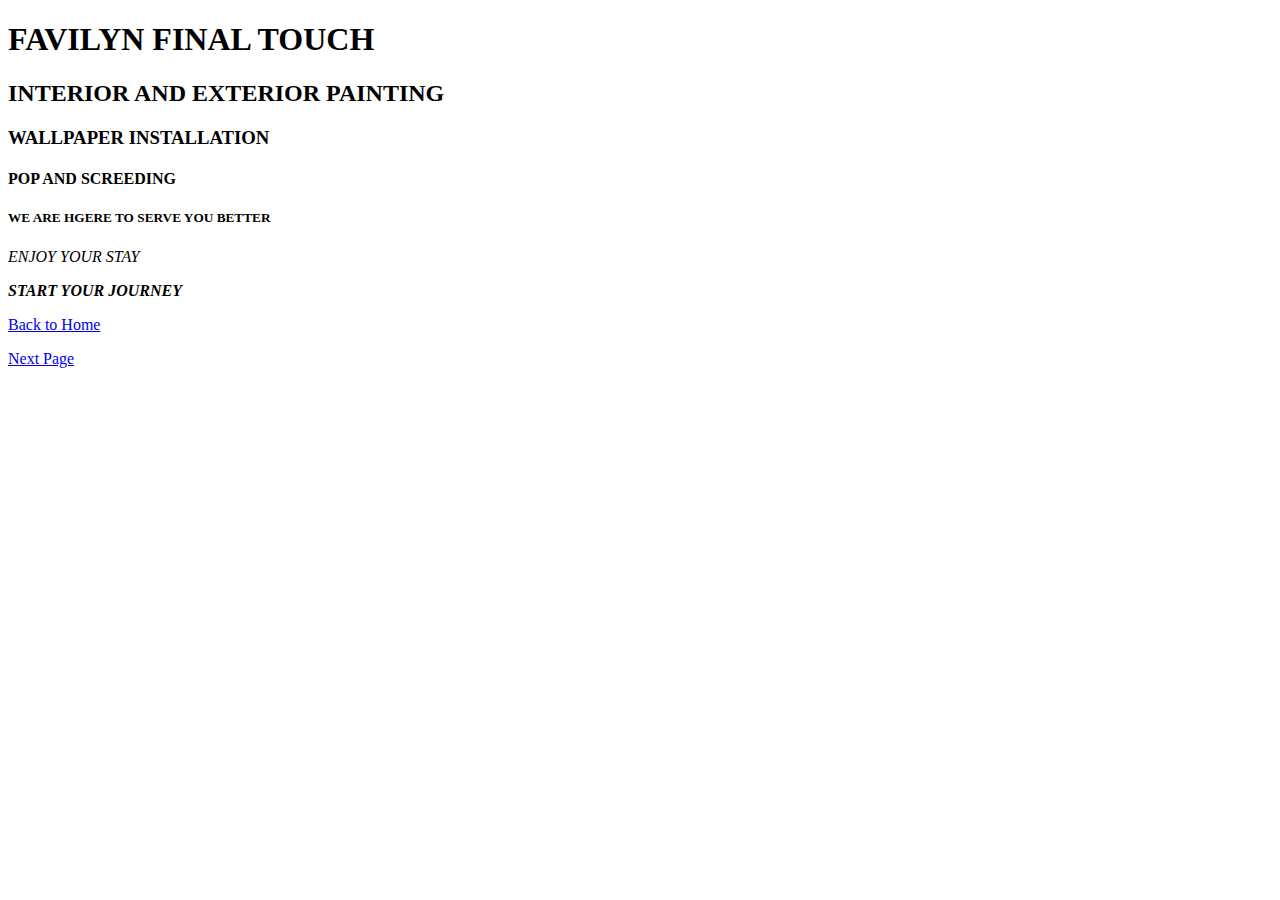
<file: about us.html>
<!DOCTYPE html>
<html>
<head>
<meta charset=" utf-8">
    <title> MY FIRST PAGE    </title>

</head>

<body>
    <h1> FAVILYN FINAL TOUCH </h1>
    <h2> INTERIOR AND EXTERIOR PAINTING </h2>
    <h3> WALLPAPER INSTALLATION </h3>
    <h4> POP AND SCREEDING </h4>
    <h5> WE ARE HGERE TO SERVE YOU BETTER </h5>

   <em> ENJOY YOUR STAY </em>

<p><strong><em> START YOUR JOURNEY</em></strong> </p>
<a href="index.html" > Back to Home </a>
<p> <a href="article.html"> Next Page </a></p>




</body>










    </html>
</file>
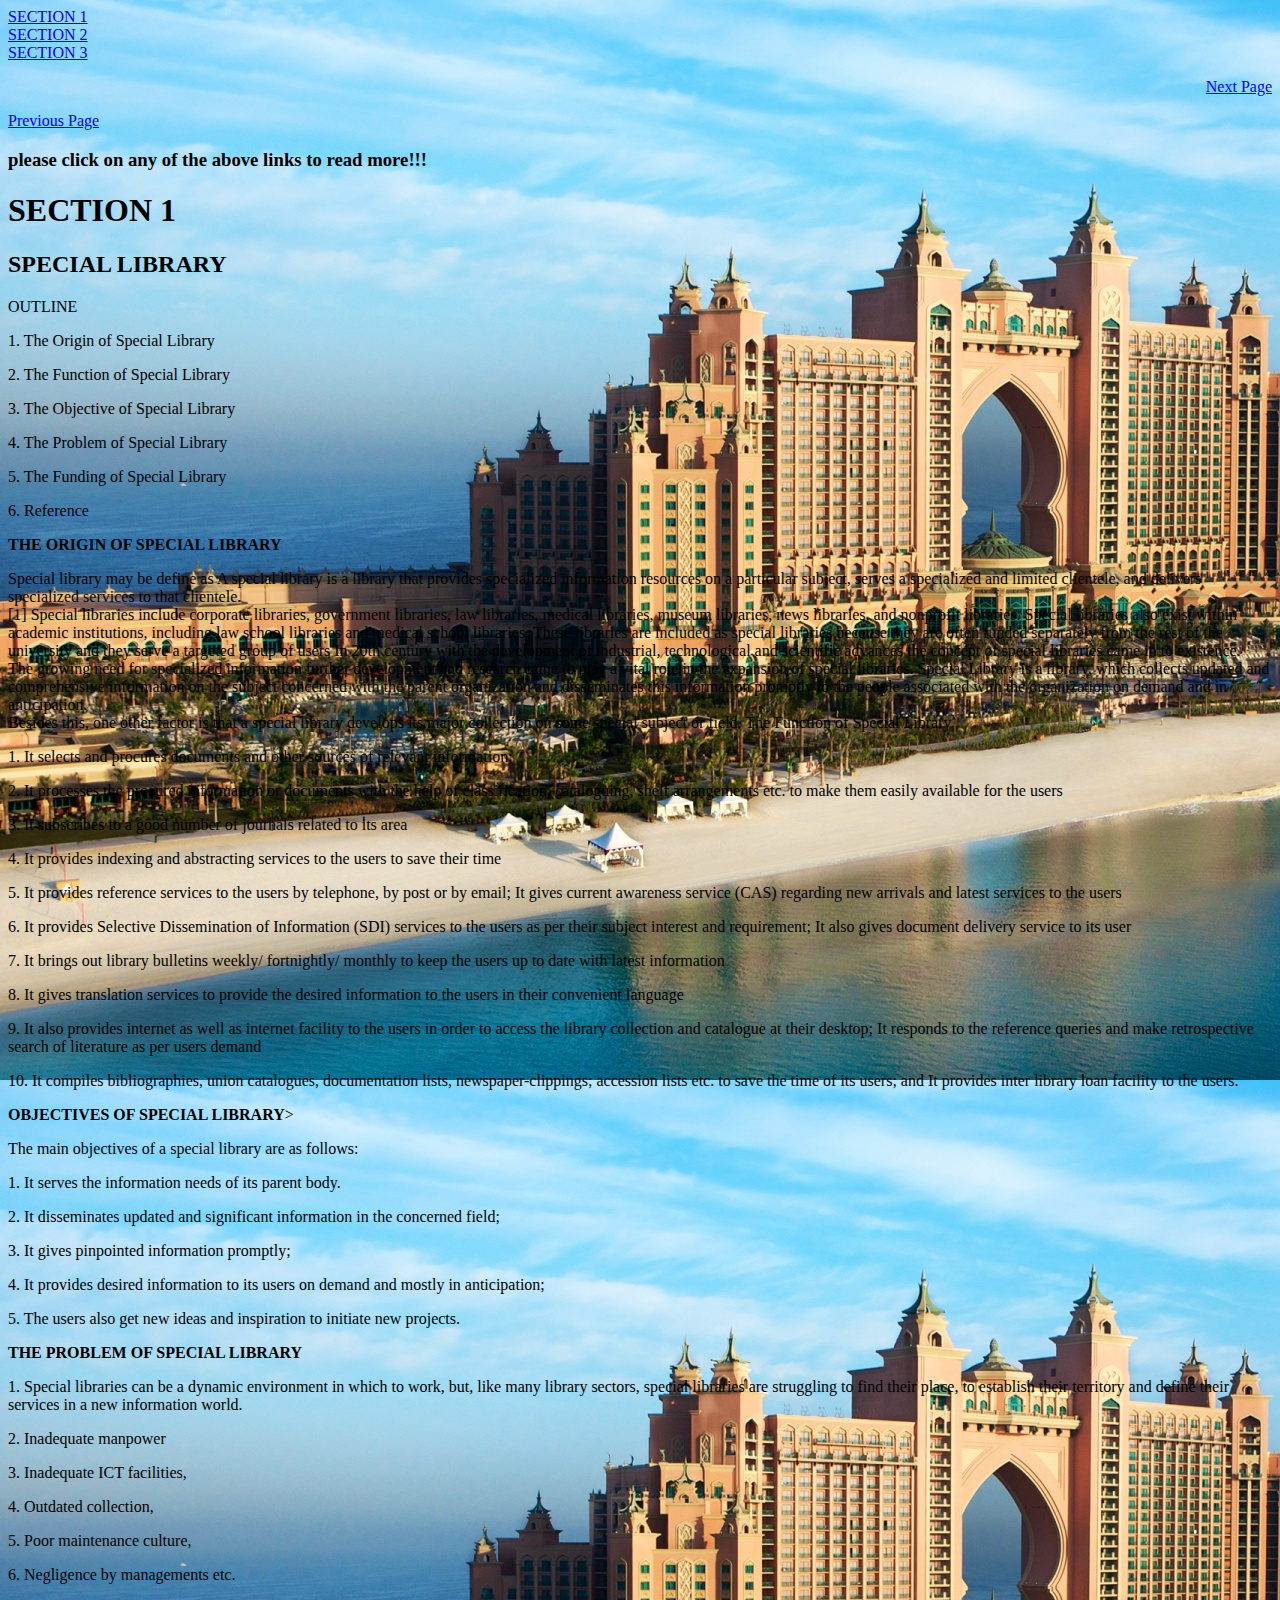
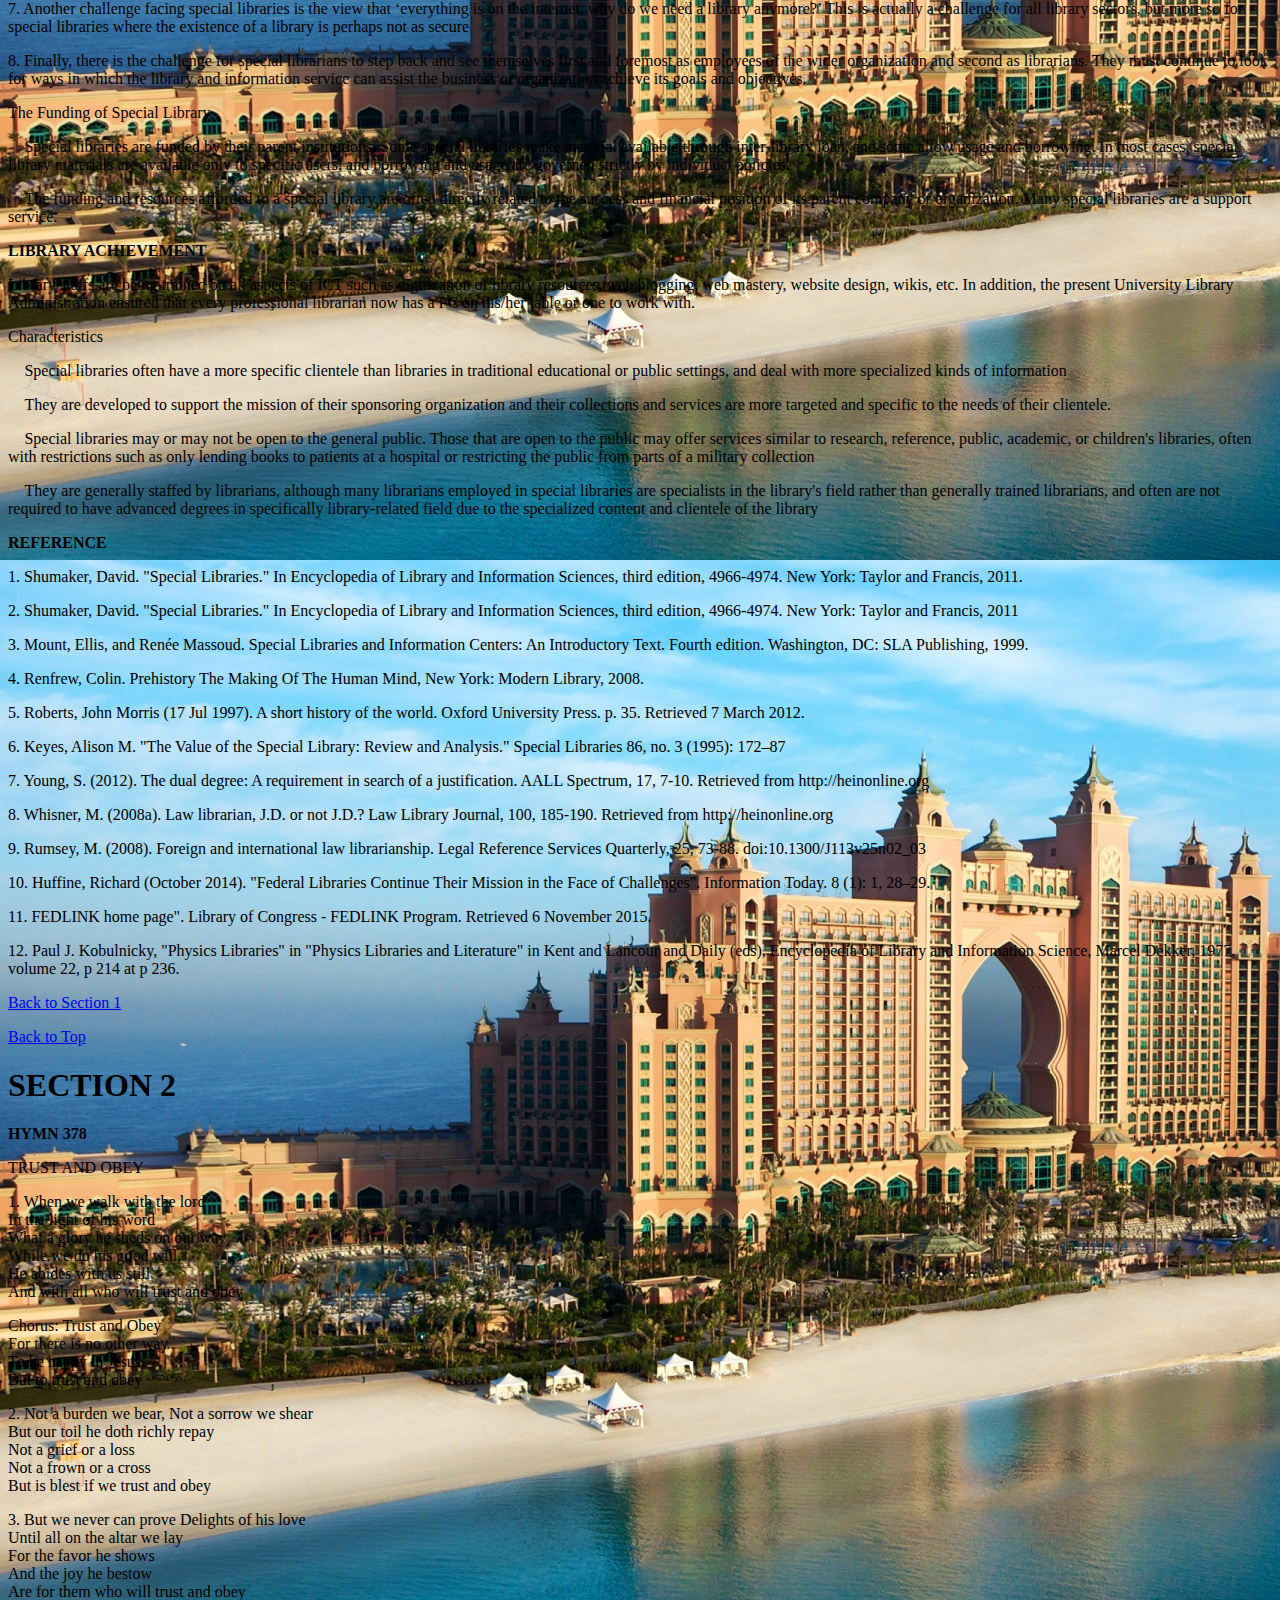
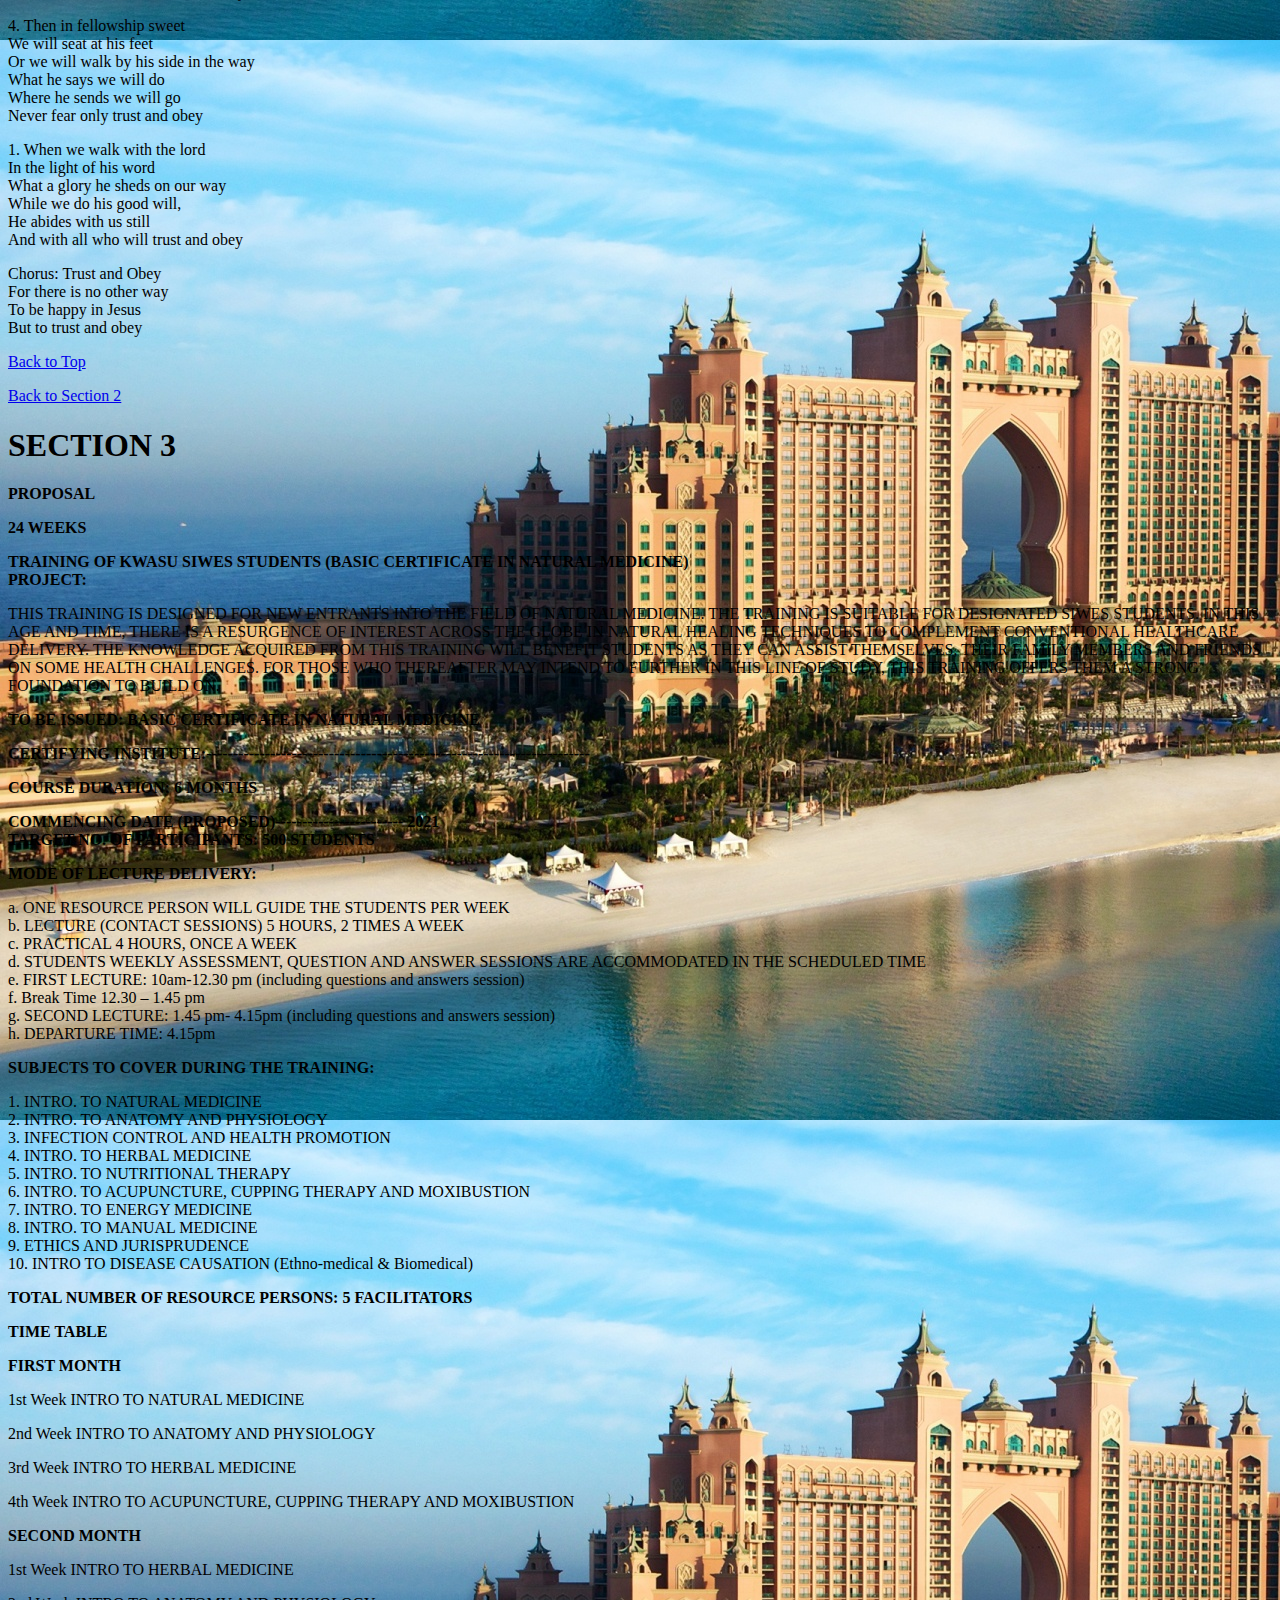
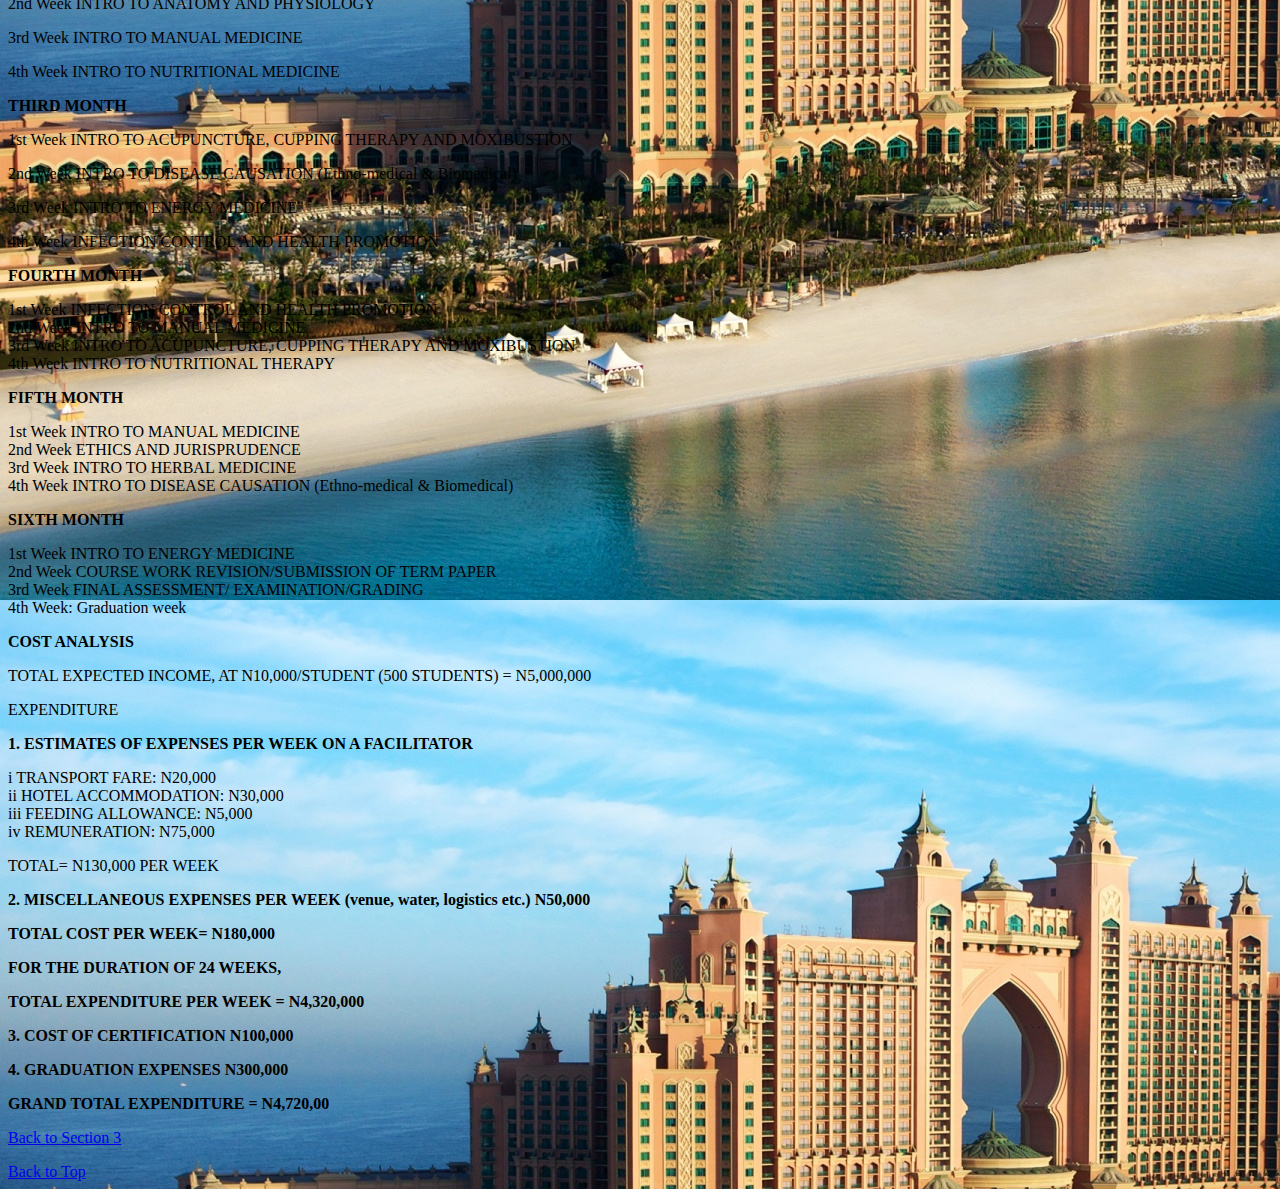
<file: article.html>
<!DOCTYPE html>
<html>
    <head>
        <meta charset="utf-8">
<title> ASSIGNMENT</title>
</head>
<body background="artwork.jpg">
    
   

<a href="#article1">SECTION 1</a><br>
<a href="#article2">SECTION 2</a><br>
<a href="#article3">SECTION 3</a><br>


<p align="right"><a href="article2.html" > Next Page </a></p>

<a href="about us.html" > Previous Page </a></p>

<p> <h3>please click on any of the above links to read more!!!</h3></p>

<a id="article1"></a><h1>SECTION 1</h1>

<p><h2> SPECIAL LIBRARY</h2>
    <p>OUTLINE</p>
   <p> 1.	The Origin of Special Library</p>
   <p> 2.	The Function of Special Library</p>
    <p>3.	The Objective of Special Library</p>
    <p>4.	The Problem of Special Library</p>
    <p>5.	The Funding of Special Library</p>
    <p>6.	Reference</p>
    
    
    <p align="Centers" <b><fontcolor="#1BF804"><b>THE ORIGIN OF SPECIAL LIBRARY</p></fontcolor></b>

   <p> Special library may be define as A special library is a library that provides specialized information resources on a particular subject, serves a specialized and limited clientele, and delivers specialized services to that clientele.<br>[1] Special libraries include corporate libraries, government libraries, law libraries, medical libraries, museum libraries, news libraries, and nonprofit libraries. Special libraries also exist within academic institutions, including law school libraries and medical school libraries. These libraries are included as special libraries because they are often funded separately from the rest of the university and they serve a targeted group of users
                In 20th century with the development of industrial, technological and scientific advances the concept of special libraries came in to existence. <br>The growing need for specialized information further development and research came to play a vital role in the expansion of special libraries.
                Special Library is a library, which collects updated and comprehensive information on the subject concerned with the parent organization and disseminates this information promptly to the people associated with the organization on demand and in anticipation. <br>Besides this, one other factor is that a special library develops its major collection on some special subject or field.
    The Function of Special Library</p>
    
   <p> 1.	It selects and procures documents and other sources of relevant information;</p>
    <p>2.	It processes the procured information or documents with the help of classification, cataloguing, shelf arrangements etc. to make them easily available for the users</p>
        <p>3.	It subscribes to a good number of journals related to its area</p>
            <p>4.	It provides indexing and abstracting services to the users to save their time</p>
                <p>5.	It provides reference services to the users by telephone, by post or by email; It gives current awareness service (CAS) regarding new arrivals and latest services to the users</p>
                    <p>6.	It provides Selective Dissemination of Information (SDI) services to the users as per their subject interest and requirement; It also gives document delivery service to its user</p>
                        <p>7.	It brings out library bulletins weekly/ fortnightly/ monthly to keep the users up to date with latest information</p>
                            <p>8.	It gives translation services to provide the desired information to the users in their convenient language</p>
                                <p>9.	It also provides internet as well as internet facility to the users in order to access the library collection and catalogue at their desktop; It responds to the reference queries and make retrospective search of literature as per users demand</p>
                                    <p>10.	It compiles bibliographies, union catalogues, documentation lists, newspaper-clippings; accession lists etc. to save the time of its users; and It provides inter library loan facility to the users.</p>
    
    
    
    
    <p><b>OBJECTIVES OF SPECIAL LIBRARY</b>></p>
    
   <p> The main objectives of a special library are as follows:</p>
   <p> 1.	It serves the information needs of its parent body.</p>
    <p>2.	It disseminates updated and significant information in the concerned field;</p>
    <p>3.	It gives pinpointed information promptly;</p>
    <p>4.	It provides desired information to its users on demand and mostly in anticipation;</p>
    <p>5.	The users also get new ideas and inspiration to initiate new projects.</p>
    
    <p><b>THE PROBLEM OF SPECIAL LIBRARY</b></p>
    <p> 1.	Special libraries can be a dynamic environment in which to work, but, like many library sectors, special libraries are struggling to find their place, to establish their territory and define their services in a new information world.
        <p>2.	Inadequate manpower</p>
            <p> 3.	Inadequate ICT facilities, </p>
                <p> 4.	Outdated collection,</p>
                    <p> 5.	 Poor maintenance culture,</p>
                        <p>6.	 Negligence by managements etc.</p>
                            <p> 7.	Another challenge facing special libraries is the view that ‘everything is on the internet, why do we need a library anymore?’ This is actually a challenge for all library sectors, but more so for special libraries where the existence of a library is perhaps not as secure</p>
                                <p>8.	Finally, there is the challenge for special librarians to step back and see themselves first and foremost as employees of the wider organization and second as librarians. They must continue to look for ways in which the library and information service can assist the business or organization achieve its goals and objectives.</p>
    
    
                                    <p> The Funding of Special Library</p>
                                        <p> 	Special libraries are funded by their parent institutions. Some special libraries make material available through inter-library loan, and some allow usage and borrowing. In most cases, special library materials are available only to specific users, and borrowing and usage are governed strictly by individual policies.</p>
    
                                            <p> 	The funding and resources afforded to a special library are often directly related to the success and financial position of its parent company or organization. Many special libraries are a support service. </p>
    
                                                <p><b>LIBRARY ACHIEVEMENT</b></p>
    Library staffs are being trained on all aspects of ICT such as digitization of library resources, web blogging, web mastery, website design, wikis, etc. In addition, the present University Library Administration ensured that every professional librarian now has a PC on his/her table or one to work with.</p>
    Characteristics
    <p> 	Special libraries often have a more specific clientele than libraries in traditional educational or public settings, and deal with more specialized kinds of information</p>
        <p> 	They are developed to support the mission of their sponsoring organization and their collections and services are more targeted and specific to the needs of their clientele.</p>
            <p> 	Special libraries may or may not be open to the general public. Those that are open to the public may offer services similar to research, reference, public, academic, or children's libraries, often with restrictions such as only lending books to patients at a hospital or restricting the public from parts of a military collection</p>
                <p> 	 They are generally staffed by librarians, although many librarians employed in special libraries are specialists in the library's field rather than generally trained librarians, and often are not required to have advanced degrees in specifically library-related field due to the specialized content and clientele of the library</p>
        
    
                    <p> <b>REFERENCE</b></p>
                        <p> 1.	Shumaker, David. "Special Libraries." In Encyclopedia of Library and Information Sciences, third edition, 4966-4974. New York: Taylor and Francis, 2011.</p>
                            <p> 2.	Shumaker, David. "Special Libraries." In Encyclopedia of Library and Information Sciences, third edition, 4966-4974. New York: Taylor and Francis, 2011</p>
                                <p> 3.	Mount, Ellis, and Renée Massoud. Special Libraries and Information Centers: An Introductory Text. Fourth edition. Washington, DC: SLA Publishing, 1999.</p>
                                    <p> 4.	Renfrew, Colin. Prehistory The Making Of The Human Mind, New York: Modern Library, 2008.
                                        <p> 5.	Roberts, John Morris (17 Jul 1997). A short history of the world. Oxford University Press. p. 35. Retrieved 7 March 2012.</p>
                                            <p> 6.	Keyes, Alison M. "The Value of the Special Library: Review and Analysis." Special Libraries 86, no. 3 (1995): 172–87</p>
                                                <p> 7.	Young, S. (2012). The dual degree: A requirement in search of a justification. AALL Spectrum, 17, 7-10. Retrieved from http://heinonline.org</p>
                                                    <p> 8.	 Whisner, M. (2008a). Law librarian, J.D. or not J.D.? Law Library Journal, 100, 185-190. Retrieved from http://heinonline.org</p>
                                                        <p> 9.	Rumsey, M. (2008). Foreign and international law librarianship. Legal Reference Services Quarterly, 25, 73-88. doi:10.1300/J113v25n02_03</p>
                                                            <p> 10.	Huffine, Richard (October 2014). "Federal Libraries Continue Their Mission in the Face of Challenges". Information Today. 8 (1): 1, 28–29.</p>
                                                                <p> 11.	FEDLINK home page". Library of Congress - FEDLINK Program. Retrieved 6 November 2015.</p>
                                                                    <p>  12.	Paul J. Kobulnicky, "Physics Libraries" in "Physics Libraries and Literature" in  Kent and Lancour and Daily (eds), Encyclopedia of Library and Information Science, Marcel Dekker, 1977, volume 22, p 214 at p 236.</p>
    
    

</p>

<p><a href="#article1"> Back to Section 1</a> </p>

<a href="#top"> Back to Top</a> 

<a id="article2"></a><h1> SECTION 2</h1>
<p><b>HYMN 378</b></p>
<p>TRUST AND OBEY</p>
              <p>1.	When we walk with the lord<br>
In the light of his word<br>
What a glory he sheds on our way<br>
While we do his good will,<br>
He abides with us still<br>
And with all who will trust and obey</p>
<p> Chorus:	Trust and Obey<br>
		For there is no other way<br>
		To be happy in Jesus<br>
		But to trust and obey</p>

        <p>2.	Not a burden we bear,
Not a sorrow we shear<br>
But our toil he doth richly repay<br>
Not a grief or a loss<br>
Not a frown or a cross<br>
But is blest if we trust and obey</p>

<p>3.	But we never can prove
Delights of his love<br>
Until all on the altar we lay<br>
For the favor he shows<br>
And the joy he bestow<br>
Are for them who will trust and obey</p>

<p>4.	Then in fellowship sweet<br>
We will seat at his feet<br>
Or we will walk by his side in the way<br>
What he says we will do<br>
Where he sends we will go<br>
Never fear only trust and obey</p>

<p>1.	When we walk with the lord<br>
    In the light of his word<br>
    What a glory he sheds on our way<br>
    While we do his good will,<br>
    He abides with us still<br>
    And with all who will trust and obey</p>
    <p> Chorus:	Trust and Obey<br>
            For there is no other way<br>
            To be happy in Jesus<br>
            But to trust and obey</p>



<a href="#top"> Back to Top</a>
<p><a href="#article2"> Back to Section 2</a> </p>

<a id="article3"></a><h1> SECTION 3</h1>

<p><b> PROPOSAL</b></p>
<p><b>24 WEEKS</b> </p><b>TRAINING OF KWASU SIWES STUDENTS<brings>
     (BASIC CERTIFICATE IN NATURAL MEDICINE)<br>
    PROJECT:</b></p>
    THIS TRAINING IS DESIGNED  FOR NEW ENTRANTS INTO THE FIELD OF NATURAL  MEDICINE. THE TRAINING IS SUITABLE FOR DESIGNATED SIWES STUDENTS.
    IN THIS AGE AND TIME, THERE IS A RESURGENCE OF INTEREST ACROSS THE GLOBE IN NATURAL HEALING TECHNIQUES TO COMPLEMENT CONVENTIONAL HEALTHCARE DELIVERY.
    THE KNOWLEDGE ACQUIRED FROM THIS TRAINING WILL BENEFIT STUDENTS AS THEY CAN ASSIST THEMSELVES, THEIR FAMILY MEMBERS AND FRIENDS ON SOME HEALTH CHALLENGES.
    FOR THOSE WHO THEREAFTER MAY INTEND TO FURTHER IN THIS LINE OF STUDY, THIS TRAINING OFFERS THEM A STRONG FOUNDATION TO BUILD ON.</p>
    
    <p><b> TO BE ISSUED: BASIC CERTIFICATE IN  NATURAL MEDICINE</p>
   <p> CERTIFYING INSTITUTE:------------------------------------------------------------------------</p>
    <p>COURSE DURATION: 6 MONTHS</p>
    COMMENCING DATE (PROPOSED)------------------------ 2021<br>
    TARGET NO. OF PARTICIPANTS: 500 STUDENTS</p>
    <p>MODE OF LECTURE DELIVERY:</b></p>
     a.	ONE RESOURCE PERSON WILL GUIDE THE STUDENTS PER WEEK<br>
         b.	LECTURE (CONTACT SESSIONS) 5 HOURS, 2 TIMES A WEEK<br>
             c.	PRACTICAL 4 HOURS,  ONCE A WEEK<br>
                d.	STUDENTS  WEEKLY ASSESSMENT, QUESTION AND ANSWER SESSIONS ARE ACCOMMODATED  IN THE  SCHEDULED TIME<br>
                    e.	FIRST LECTURE: 10am-12.30 pm (including questions and answers session)<br>
                        f.	Break Time 12.30 – 1.45 pm<br>
                            g.	SECOND LECTURE: 1.45 pm- 4.15pm (including questions and answers session)<br>
                                h.	DEPARTURE TIME: 4.15pm</p>
    
                                <p> <b>SUBJECTS TO COVER DURING THE TRAINING:</b></p>
                                1.	INTRO. TO NATURAL MEDICINE<br>
                                     2.	INTRO. TO ANATOMY AND PHYSIOLOGY<br>
                                        3.	INFECTION CONTROL AND HEALTH PROMOTION<br>
                                            4.	INTRO. TO HERBAL MEDICINE<br>
                                                 5.	INTRO. TO NUTRITIONAL THERAPY<br>
                                                     6.	INTRO. TO ACUPUNCTURE, CUPPING THERAPY AND MOXIBUSTION<br>
                                                         7.	INTRO. TO ENERGY MEDICINE<br>
                                                             8.	INTRO. TO MANUAL MEDICINE<br>
                                                                9.	ETHICS AND JURISPRUDENCE<br>
                                                                     10.	INTRO TO DISEASE CAUSATION (Ethno-medical & Biomedical)</p>
    
                                                                    <p><b> TOTAL NUMBER OF RESOURCE PERSONS: 5 FACILITATORS</b></p>
                                                                        <p><b>TIME TABLE</b></p>
                                                                        <p><b>FIRST MONTH</b></p>
                                                                        <p>1st Week  INTRO TO NATURAL MEDICINE
                                                                            <p>2nd Week INTRO TO ANATOMY AND PHYSIOLOGY
                                                                                <p>3rd Week INTRO TO HERBAL MEDICINE
                                                                                    <p>4th Week INTRO TO ACUPUNCTURE, CUPPING THERAPY AND MOXIBUSTION</p>
                                                                                    <p><b>SECOND MONTH</b></p>
                                                                                    <p>1st Week INTRO TO HERBAL MEDICINE<br>
                                                                                        <p>2nd Week INTRO TO ANATOMY AND PHYSIOLOGY<br>
                                                                                            <p>3rd Week INTRO TO MANUAL MEDICINE<br>
                                                                                                <p>4th Week INTRO TO NUTRITIONAL MEDICINE</p>
    
                                                                                                <p><b>THIRD MONTH</b></p>
                                                                                                <p>1st Week INTRO TO ACUPUNCTURE, CUPPING THERAPY AND MOXIBUSTION<br>
                                                                                                 <p>2nd Week INTRO TO DISEASE CAUSATION (Ethno-medical & Biomedical)<br>
                                                                                                        <p>3rd Week INTRO TO ENERGY MEDICINE<br>
                                                                                                            <p> 4th Week INFECTION CONTROL AND HEALTH PROMOTION</p>
    
   <p><b> FOURTH MONTH</b></p>
    1st Week  INFECTION CONTROL AND HEALTH PROMOTION<br>   
    2nd Week INTRO TO MANUAL MEDICINE<br>
    3rd Week INTRO TO ACUPUNCTURE, CUPPING THERAPY AND MOXIBUSTION<br>
    4th Week INTRO TO NUTRITIONAL THERAPY</p>
    
    <p>  <b>FIFTH MONTH </b></p>
     <p>1st Week INTRO TO MANUAL MEDICINE<br>
      2nd Week ETHICS AND JURISPRUDENCE<br>
     3rd Week  INTRO TO HERBAL MEDICINE<br>
 4th Week INTRO TO DISEASE CAUSATION (Ethno-medical & Biomedical)</p>
    
    
    <p> <b>SIXTH MONTH </b></p>
    1st Week INTRO TO ENERGY MEDICINE<br>
        2nd Week COURSE WORK REVISION/SUBMISSION OF TERM PAPER<br>
    3rd Week FINAL ASSESSMENT/ EXAMINATION/GRADING<br>
      4th Week: Graduation week</p>
    
    <p>  <b> COST ANALYSIS </b></p>
    <p>   TOTAL EXPECTED INCOME, AT N10,000/STUDENT (500 STUDENTS) = N5,000,000<br>
    <p>  EXPENDITURE</p>
     <p><b>1. ESTIMATES OF EXPENSES PER WEEK ON A FACILITATOR</b></p>
      i	TRANSPORT FARE: N20,000<br>
      ii	HOTEL ACCOMMODATION: N30,000<br>
      iii	FEEDING ALLOWANCE: N5,000<br>
     iv	REMUNERATION: N75,000<br>
    <p> TOTAL= N130,000 PER WEEK</p>
    
    <p> <b>2. MISCELLANEOUS EXPENSES PER WEEK (venue, water, logistics etc.) N50,000</b></p>
    <p><b> TOTAL COST PER WEEK= N180,000<br>
    <p> FOR THE DURATION OF  24 WEEKS,<br>
    <p> TOTAL EXPENDITURE PER WEEK = N4,320,000</p>
    
     <p> 3. COST OF CERTIFICATION N100,000</p>
    <p> 4. GRADUATION EXPENSES N300,000</p>
    
    <p>GRAND TOTAL EXPENDITURE = N4,720,00</b></p>
    
    <p><a href="#article3"> Back to Section 3</a> </p>

<a href="#top"> Back to Top</a> 














</body>
</html>
</file>
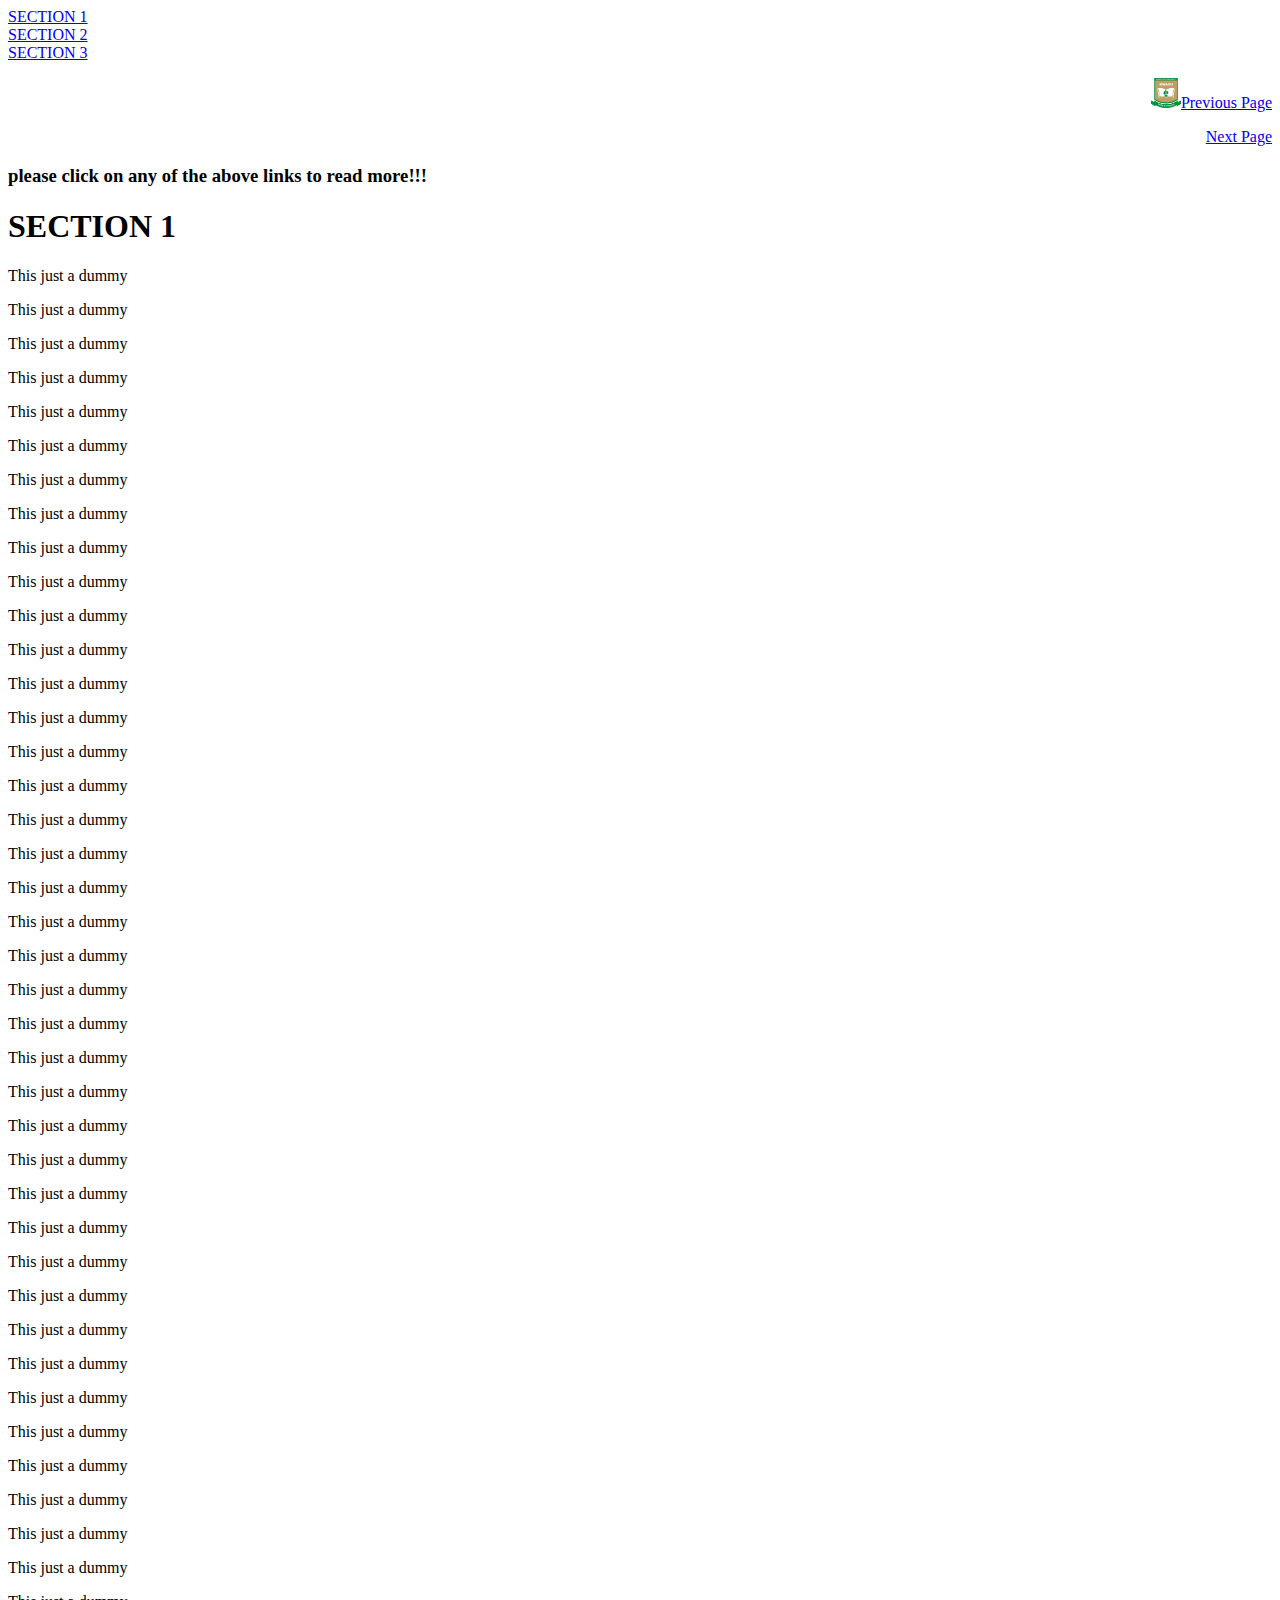
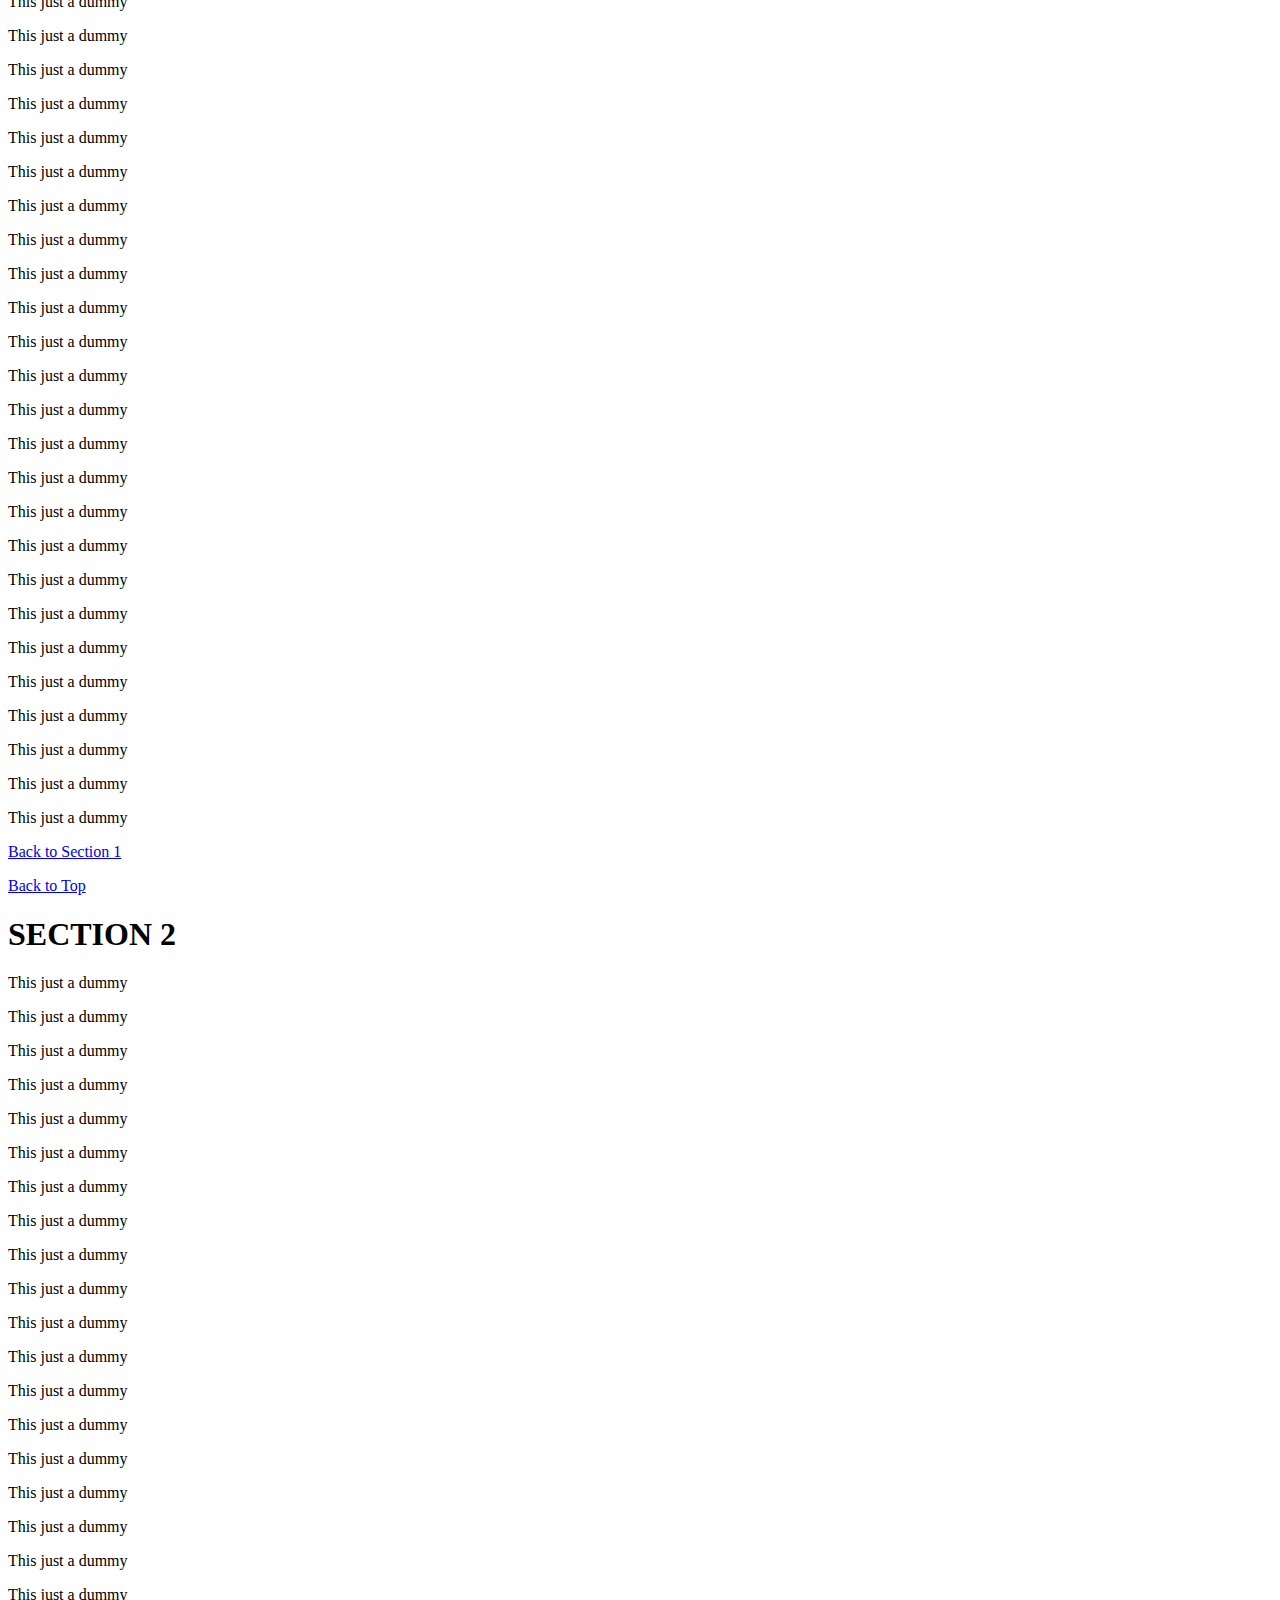
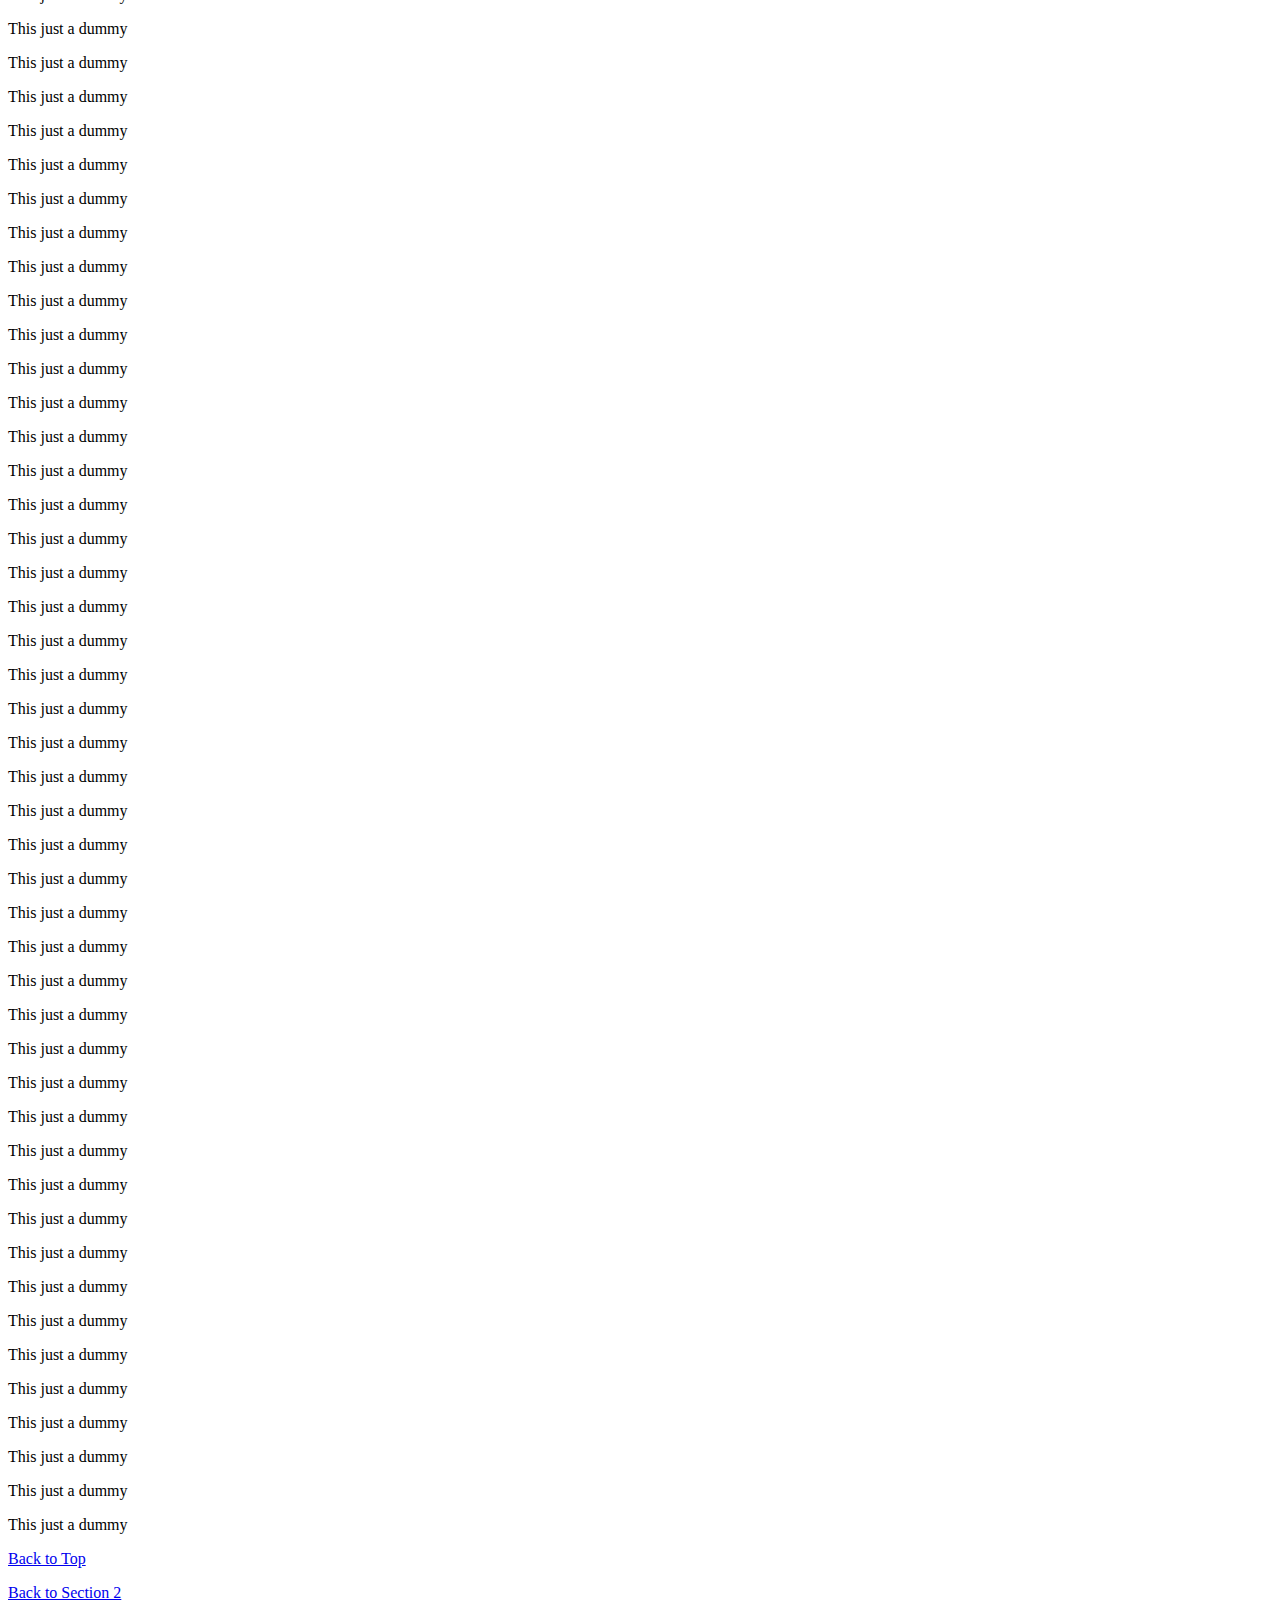
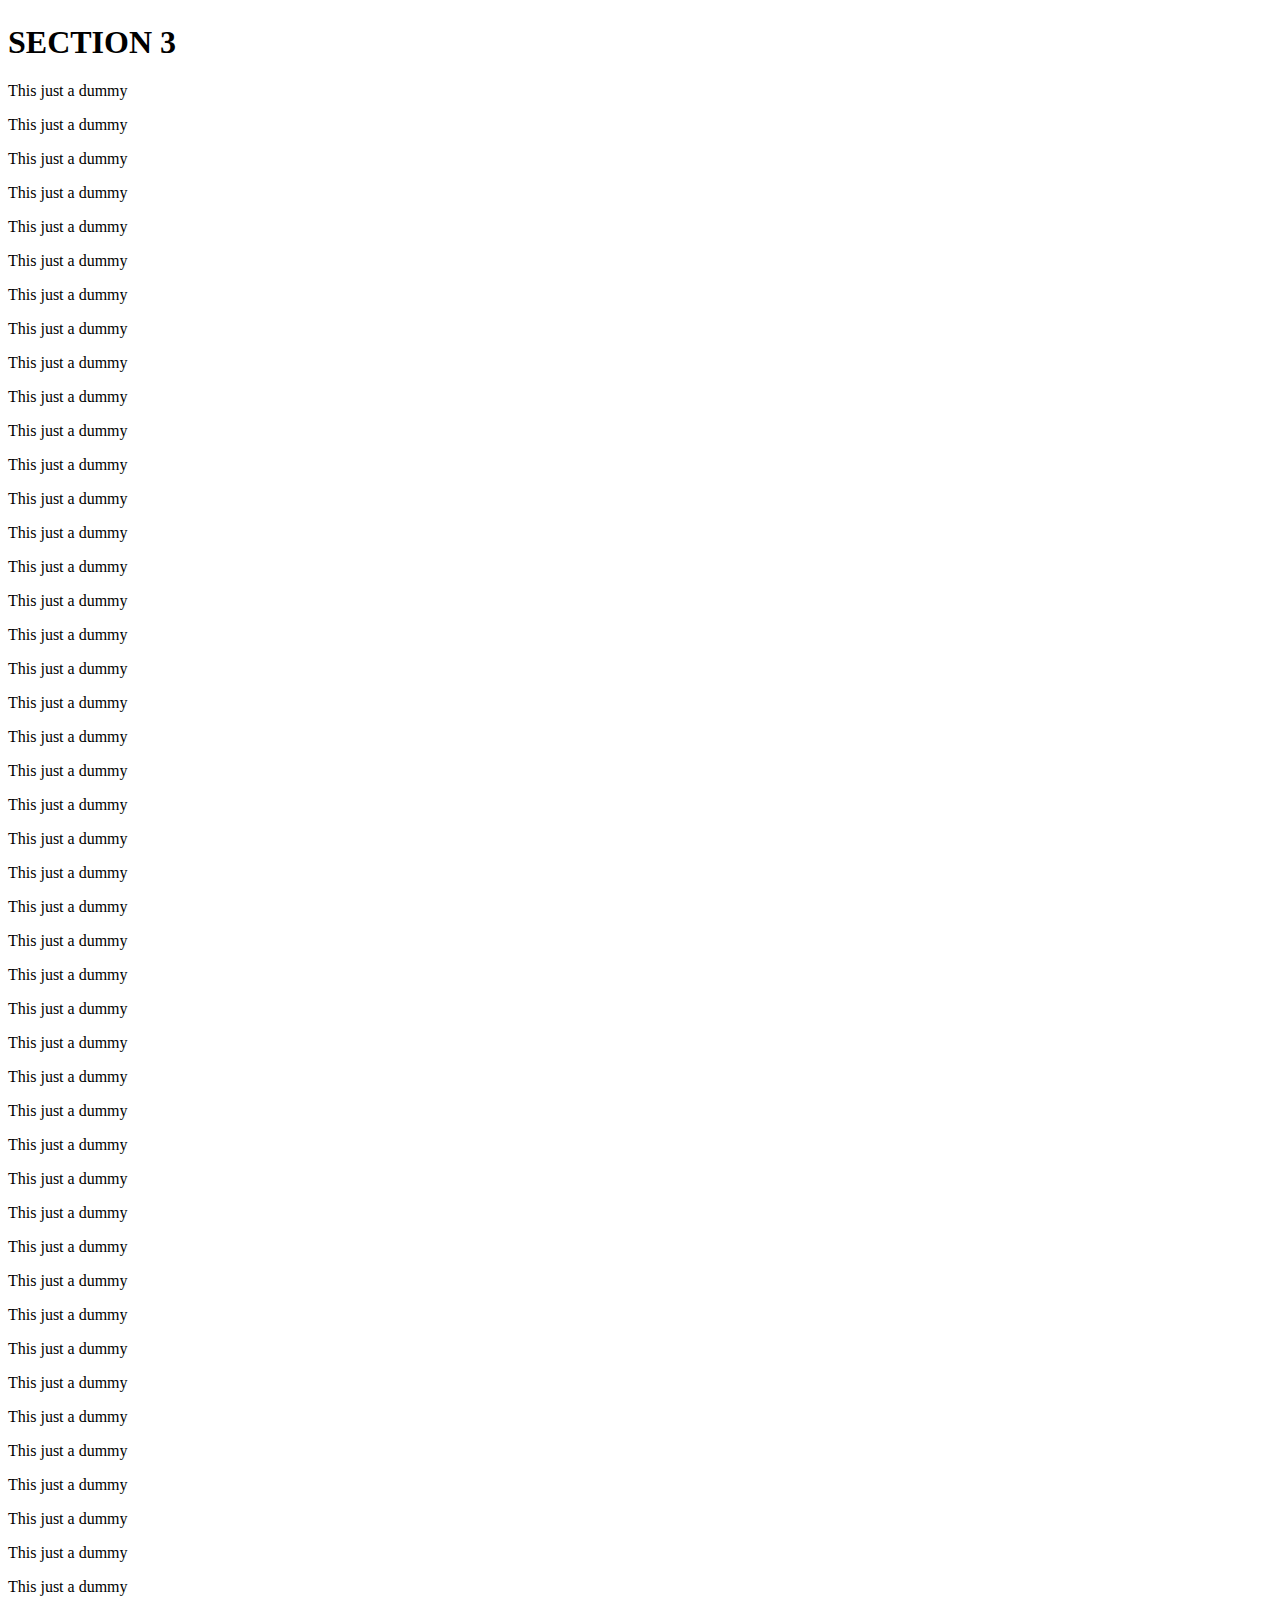
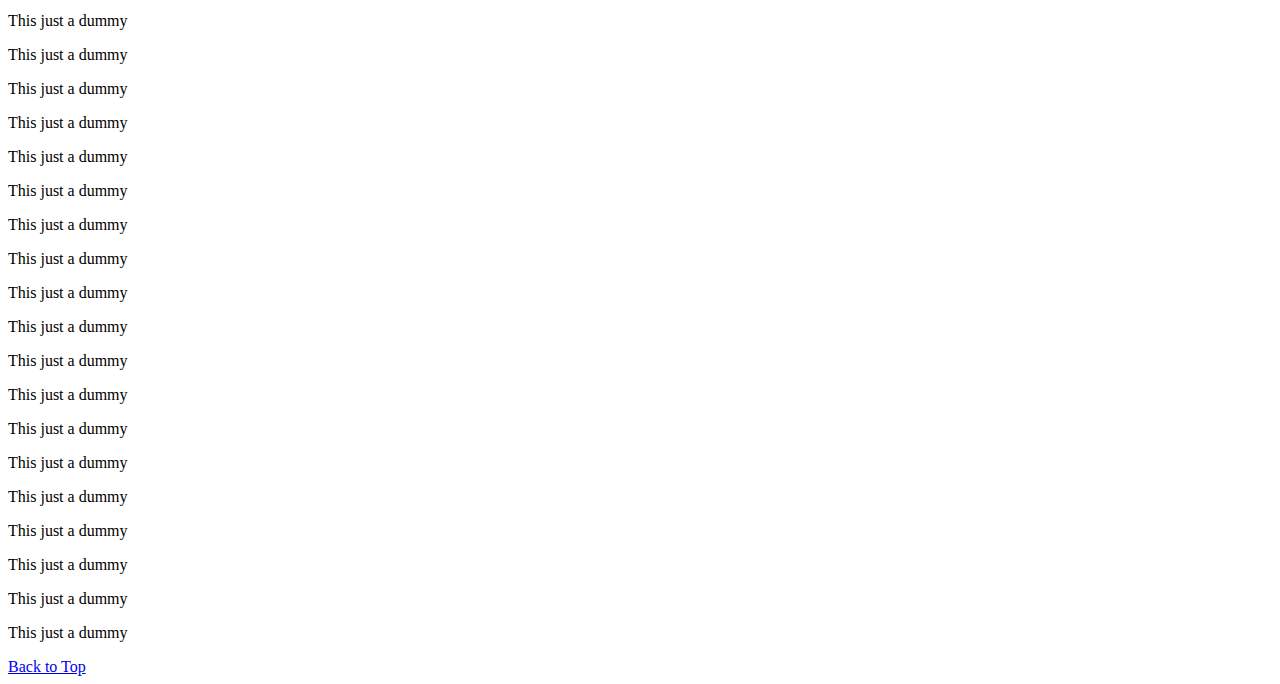
<file: article2.html>
<!DOCTYPE html>
<html>
    <head>
        <meta charset="utf-8">
<title> ASSIGNMENT</title>
</head>
<body>
    
   

<a href="#article1">SECTION 1</a><br>
<a href="#article2">SECTION 2</a><br>
<a href="#article3">SECTION 3</a><br>
<p align="right"><a href="article.html" ><img src="kwasu1.png" width="30" height="30px">Previous Page</a> </p>
<p align="right"><a href="Orderlist.html" > Next Page </a></p>

<p> <h3>please click on any of the above links to read more!!!</h3></p>

<a id="article1"></a><h1>SECTION 1</h1>
<p>This just a dummy </p> <p>This just a dummy </p><p>This just a dummy </p><p>This just a dummy </p>
<p>This just a dummy </p><p>This just a dummy </p><p>This just a dummy </p><p>This just a dummy </p>
<p>This just a dummy </p><p>This just a dummy </p><p>This just a dummy </p><p>This just a dummy </p>
<p>This just a dummy </p><p>This just a dummy </p><p>This just a dummy </p><p>This just a dummy </p>
<p>This just a dummy </p> <p>This just a dummy </p><p>This just a dummy </p><p>This just a dummy </p>
<p>This just a dummy </p><p>This just a dummy </p><p>This just a dummy </p><p>This just a dummy </p>
<p>This just a dummy </p><p>This just a dummy </p><p>This just a dummy </p><p>This just a dummy </p>
<p>This just a dummy </p><p>This just a dummy </p><p>This just a dummy </p><p>This just a dummy </p>
<p>This just a dummy </p> <p>This just a dummy </p><p>This just a dummy </p><p>This just a dummy </p>
<p>This just a dummy </p><p>This just a dummy </p><p>This just a dummy </p><p>This just a dummy </p>
<p>This just a dummy </p><p>This just a dummy </p><p>This just a dummy </p><p>This just a dummy </p>
<p>This just a dummy </p><p>This just a dummy </p><p>This just a dummy </p><p>This just a dummy </p>
<p>This just a dummy </p> <p>This just a dummy </p><p>This just a dummy </p><p>This just a dummy </p>
<p>This just a dummy </p><p>This just a dummy </p><p>This just a dummy </p><p>This just a dummy </p>
<p>This just a dummy </p><p>This just a dummy </p><p>This just a dummy </p><p>This just a dummy </p>
<p>This just a dummy </p><p>This just a dummy </p><p>This just a dummy </p><p>This just a dummy </p>

<p><a href="#article1"> Back to Section 1</a> </p>

<a href="#top"> Back to Top</a>

<a id="article2"></a><h1>SECTION 2</h1>

<p>This just a dummy </p> <p>This just a dummy </p><p>This just a dummy </p><p>This just a dummy </p>
<p>This just a dummy </p><p>This just a dummy </p><p>This just a dummy </p><p>This just a dummy </p>
<p>This just a dummy </p><p>This just a dummy </p><p>This just a dummy </p><p>This just a dummy </p>
<p>This just a dummy </p><p>This just a dummy </p><p>This just a dummy </p><p>This just a dummy </p>
<p>This just a dummy </p> <p>This just a dummy </p><p>This just a dummy </p><p>This just a dummy </p>
<p>This just a dummy </p><p>This just a dummy </p><p>This just a dummy </p><p>This just a dummy </p>
<p>This just a dummy </p><p>This just a dummy </p><p>This just a dummy </p><p>This just a dummy </p>
<p>This just a dummy </p><p>This just a dummy </p><p>This just a dummy </p><p>This just a dummy </p>
<p>This just a dummy </p> <p>This just a dummy </p><p>This just a dummy </p><p>This just a dummy </p>
<p>This just a dummy </p><p>This just a dummy </p><p>This just a dummy </p><p>This just a dummy </p>
<p>This just a dummy </p><p>This just a dummy </p><p>This just a dummy </p><p>This just a dummy </p>
<p>This just a dummy </p><p>This just a dummy </p><p>This just a dummy </p><p>This just a dummy </p>
<p>This just a dummy </p> <p>This just a dummy </p><p>This just a dummy </p><p>This just a dummy </p>
<p>This just a dummy </p><p>This just a dummy </p><p>This just a dummy </p><p>This just a dummy </p>
<p>This just a dummy </p><p>This just a dummy </p><p>This just a dummy </p><p>This just a dummy </p>
<p>This just a dummy </p><p>This just a dummy </p><p>This just a dummy </p><p>This just a dummy </p>

<a href="#top"> Back to Top</a>
<p><a href="#article2"> Back to Section 2</a> </p>

<a id="article3"></a><h1>SECTION 3</h1>

<p>This just a dummy </p> <p>This just a dummy </p><p>This just a dummy </p><p>This just a dummy </p>
<p>This just a dummy </p><p>This just a dummy </p><p>This just a dummy </p><p>This just a dummy </p>
<p>This just a dummy </p><p>This just a dummy </p><p>This just a dummy </p><p>This just a dummy </p>
<p>This just a dummy </p><p>This just a dummy </p><p>This just a dummy </p><p>This just a dummy </p>
<p>This just a dummy </p> <p>This just a dummy </p><p>This just a dummy </p><p>This just a dummy </p>
<p>This just a dummy </p><p>This just a dummy </p><p>This just a dummy </p><p>This just a dummy </p>
<p>This just a dummy </p><p>This just a dummy </p><p>This just a dummy </p><p>This just a dummy </p>
<p>This just a dummy </p><p>This just a dummy </p><p>This just a dummy </p><p>This just a dummy </p>
<p>This just a dummy </p> <p>This just a dummy </p><p>This just a dummy </p><p>This just a dummy </p>
<p>This just a dummy </p><p>This just a dummy </p><p>This just a dummy </p><p>This just a dummy </p>
<p>This just a dummy </p><p>This just a dummy </p><p>This just a dummy </p><p>This just a dummy </p>
<p>This just a dummy </p><p>This just a dummy </p><p>This just a dummy </p><p>This just a dummy </p>
<p>This just a dummy </p> <p>This just a dummy </p><p>This just a dummy </p><p>This just a dummy </p>
<p>This just a dummy </p><p>This just a dummy </p><p>This just a dummy </p><p>This just a dummy </p>
<p>This just a dummy </p><p>This just a dummy </p><p>This just a dummy </p><p>This just a dummy </p>
<p>This just a dummy </p><p>This just a dummy </p><p>This just a dummy </p><p>This just a dummy </p>

<a href="#top"> Back to Top</a>
</file>
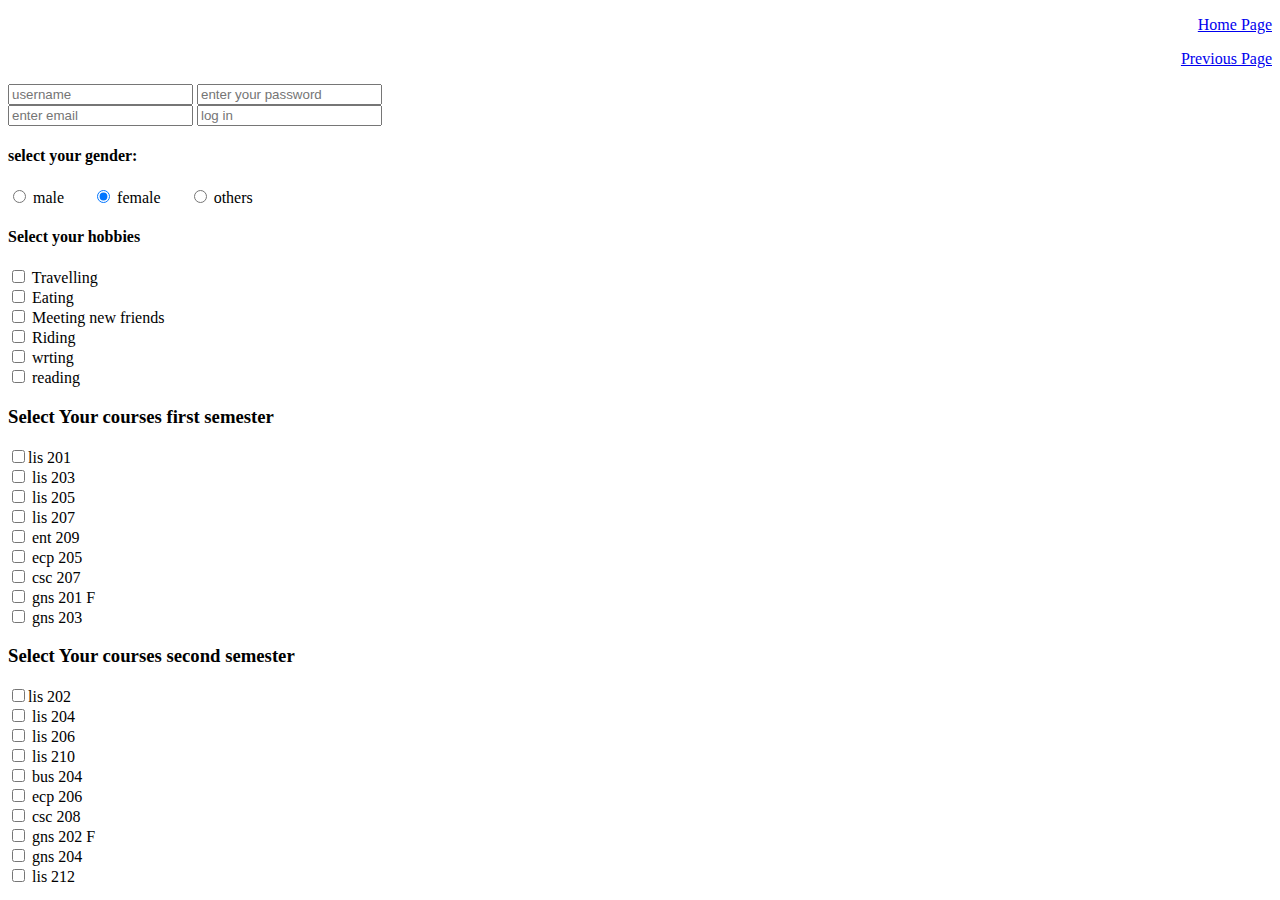
<file: form.html>
<!doctype html>
<html>
<head>
    <meta charset="utf-8"></head>
<title>FORM
</title>

<body>
    <p style="text-align: right;"> <a href="home page.html"> Home Page  </a> </p>
  
    <p align="right"><a href="type.html" > Previous Page </a></p>
    <form>
    <input type="text" name="fname" placeholder="username">

    <input type="password" name="pw" placeholder="enter your password"><br>

    <input type="email" name="email" placeholder="enter email">

    <input type="login" name="login" placeholder="log in"> <br>

    <p><h4>select your gender: </h4></p>
    <input type="radio" name="gender" value="m"> male &nbsp; &nbsp; &nbsp;
    <input type="radio" name="gender" value="f" checked> female &nbsp; &nbsp; &nbsp;
    <input type="radio" name="gender" value="other"> others &nbsp; &nbsp; &nbsp; <br>

    <p><h4>Select your hobbies </h4></p>
    <input type="checkbox" name="hobby" value="travel"> Travelling <br>
    <input type="checkbox" name="hobby" value="eating"> Eating <br>
    <input type="checkbox" name="hobby" value="meeting"> Meeting new friends <br>
    <input type="checkbox" name="hobby" value="riding"> Riding <br>
    <input type="checkbox" name="hobby" value="writing"> wrting <br>
    <input type="checkbox" name="hobby" value="reading"> reading <br>

    <p><h3> Select Your courses first semester</h3> </p>

    <input type="checkbox" name="hobby" value="lis 201">lis 201  <br>
    <input type="checkbox" name="hobby" value="lis 203"> lis 203<br>
    <input type="checkbox" name="hobby" value="lis 205"> lis 205 <br>
    <input type="checkbox" name="hobby" value="lis 207"> lis 207 <br>
    <input type="checkbox" name="hobby" value="ent 209"> ent 209 <br>
    <input type="checkbox" name="hobby" value="ecp 205"> ecp 205 <br>
    <input type="checkbox" name="hobby" value="csc 207"> csc 207 <br>
    <input type="checkbox" name="hobby" value="gns 201 F"> gns 201 F <br>
    <input type="checkbox" name="hobby" value="gns 203"> gns 203 <br>

    <p><h3>Select Your courses second semester</h3></p> 

    <input type="checkbox" name="hobby" value="lis 202">lis 202  <br>
    <input type="checkbox" name="hobby" value="lis 204"> lis 204<br>
    <input type="checkbox" name="hobby" value="lis 206"> lis 206 <br>
    <input type="checkbox" name="hobby" value="lis 210"> lis 210 <br>
    <input type="checkbox" name="hobby" value="bus 204"> bus 204 <br>
    <input type="checkbox" name="hobby" value="ecp 206"> ecp 206 <br>
    <input type="checkbox" name="hobby" value="csc 208"> csc 208 <br>
    <input type="checkbox" name="hobby" value="gns 202 F"> gns 202 F <br>
    <input type="checkbox" name="hobby" value="gns 204"> gns 204 <br>
    <input type="checkbox" name="hobby" value="lis 212"> lis 212 <br>

 










    </form>
    </body>
    </html>
</file>
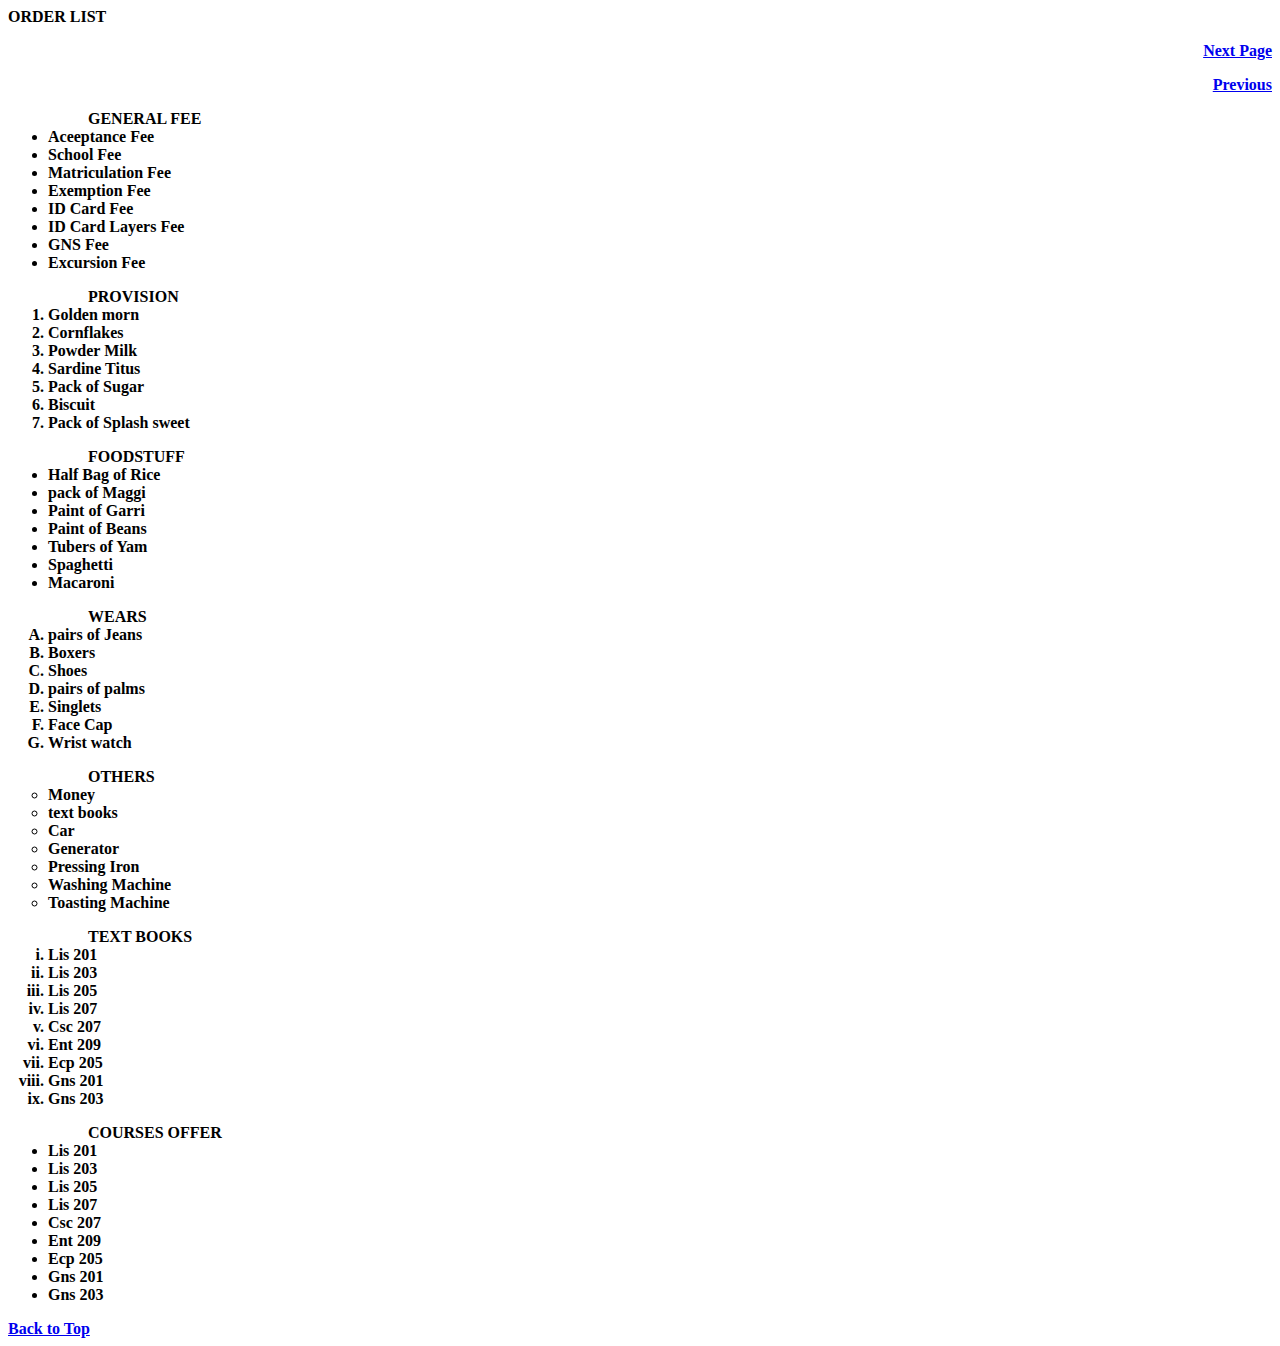
<file: Orderlist.html>
<!doctype html>
<html>
<head>
    <meta charset="utf-8"></head>
<title>
Orderlist
</title>

<body>
    <b> ORDER LIST
    <p align="right"><a href="table.html" > Next Page </a></p>
    <p align="right"><a href="article2.html" > Previous </a> </p>
    
    <ul type="1">
        <b><ul> GENERAL FEE </ul></b>
        <li> Aceeptance Fee </li>
        <li> School Fee </li>
        <li> Matriculation Fee </li>
        <li> Exemption Fee </li>
        <li> ID Card Fee </li>
        <li> ID Card Layers Fee </li>
        <li> GNS Fee </li>
        <li> Excursion Fee </li>
</ul>
<ol type="square">
   <b> <ol> PROVISION </ol> </b>
    <li> Golden morn </li>
    <li> Cornflakes </li>
    <li> Powder Milk </li>
    <li> Sardine Titus </li>
    <li> Pack of Sugar </li>
    <li> Biscuit </li>
    <li> Pack of Splash sweet </li>
</ol>

<ul type="a">
    <b> <ul> FOODSTUFF </ul></b>
    <li> Half Bag of Rice</li>
    <li> pack of Maggi </li>
    <li> Paint of Garri </li>
    <li> Paint of Beans </li>
    <li> Tubers of Yam</li>
    <li> Spaghetti </li>
    <li> Macaroni </li>

</ul>

<ol type="A">
<b> <ol> WEARS </ol></b>
<li> pairs of Jeans</li>
<li> Boxers</li>
<li> Shoes </li>
<li> pairs of palms </li>
<li> Singlets</li>
<li> Face Cap </li>
<li> Wrist watch </li>

</ol>

<ul type="circle">
    <b> <ul> OTHERS </ul></b>
    <li> Money </li>
    <li> text books</li>
    <li> Car </li>
    <li> Generator </li>
    <li> Pressing Iron</li>
    <li> Washing Machine </li>
    <li> Toasting Machine </li>

    </ul>

    <ol type="i">
        <b> <ol> TEXT BOOKS </ol></b>
        <li> Lis 201 </li>
        <li> Lis 203 </li>
        <li> Lis 205 </li>
        <li> Lis 207 </li>
        <li> Csc 207 </li>
        <li> Ent 209 </li>
        <li> Ecp 205 </li>
        <li> Gns 201 </li>
        <li> Gns 203 </li>

        </ol>

  <ul type="I">
        <b> <ul> COURSES OFFER </ul></b>
        <li> Lis 201 </li>
        <li> Lis 203 </li>
        <li> Lis 205 </li>
        <li> Lis 207 </li>
        <li> Csc 207 </li>
        <li> Ent 209 </li>
        <li> Ecp 205 </li>
        <li> Gns 201 </li>
        <li> Gns 203 </li>

</ul>

<a href="#top"> Back to Top</a>





    </body>
    </html>
</file>
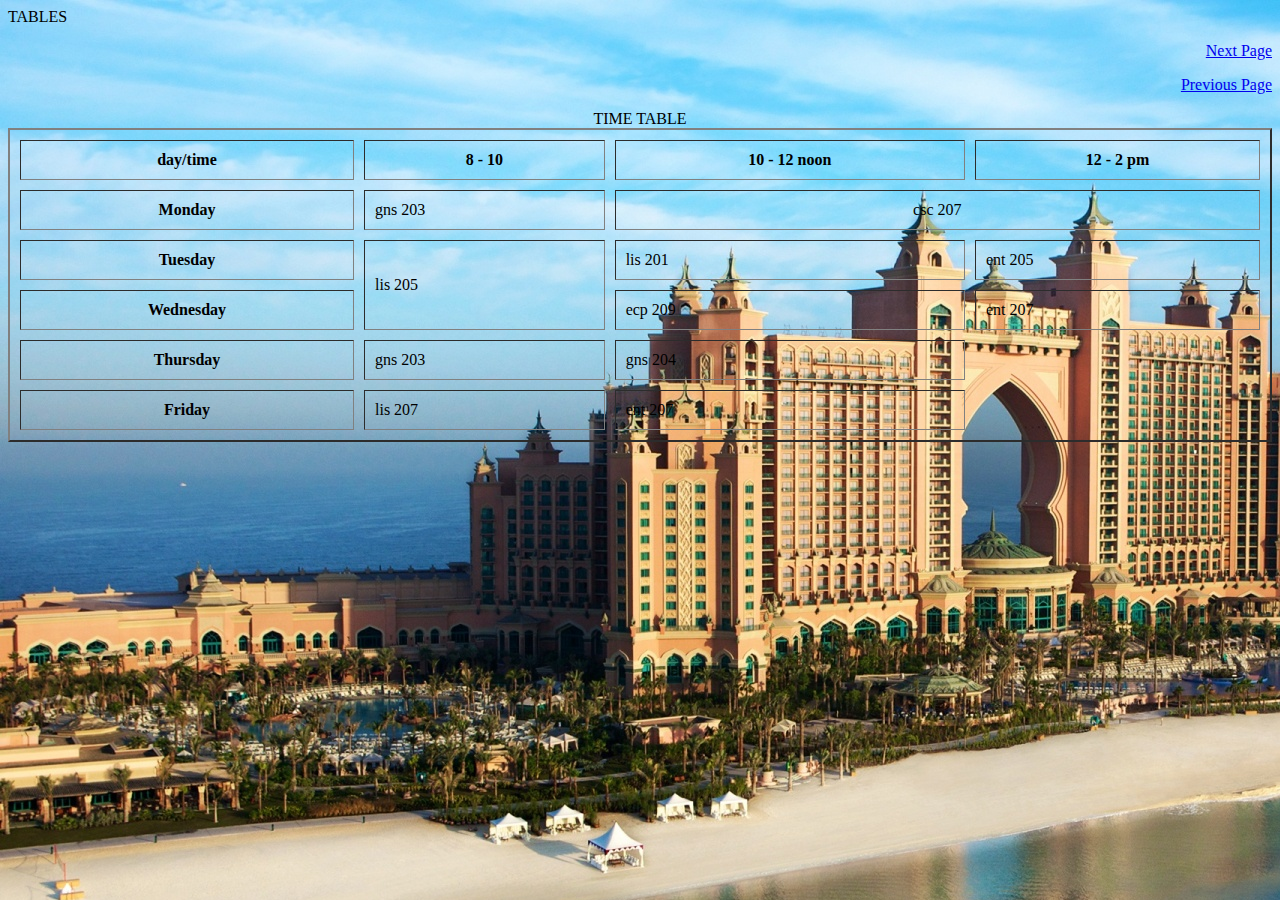
<file: table.html>
<!doctype html>
<html>
    <title> Table work </title>
<head>
</head>
<body background="artwork.jpg">
    TABLES
    <p style="text-align: right;"> <a href="type.html"> Next Page </a> </p>
    <p align="right"><a href="Orderlist.html" > Previous Page  </a></p>
    <table border="2" width="100%" height="40" cellspacing="10" cellpadding="10">
    <caption> TIME TABLE </caption>
<tr>
    <th> day/time
<th> 8 - 10 </th>
<th> 10 - 12 noon </th>
<th> 12 - 2 pm </th>
</tr>
<tr>
    <th> Monday
        <td> gns 203 </td>
        <td colspan="2" align="center"> csc 207 </td>
    
        </tr>
        <tr>
            <th> Tuesday
                <td rowspan="2"> lis 205 </td>
                <td> 
                lis 201</td>
                <td> ent 205 </td>
                </tr>
                <tr>
                    <th> Wednesday </th>
                        <td> ecp 209 </td>
                        <td> ent 207 </td>
                        </tr>
                        <tr>
                            <th> Thursday </th>
                                <td> gns 203 </td>
                                <td> gns 204 </td>
                                </tr>
                                <tr>
                                    <th> Friday </th>
                                        <td> lis 207 </td>
                                        <td> ent 207 </td>
                                        </tr>

   

    













</table>
</body>
</file>
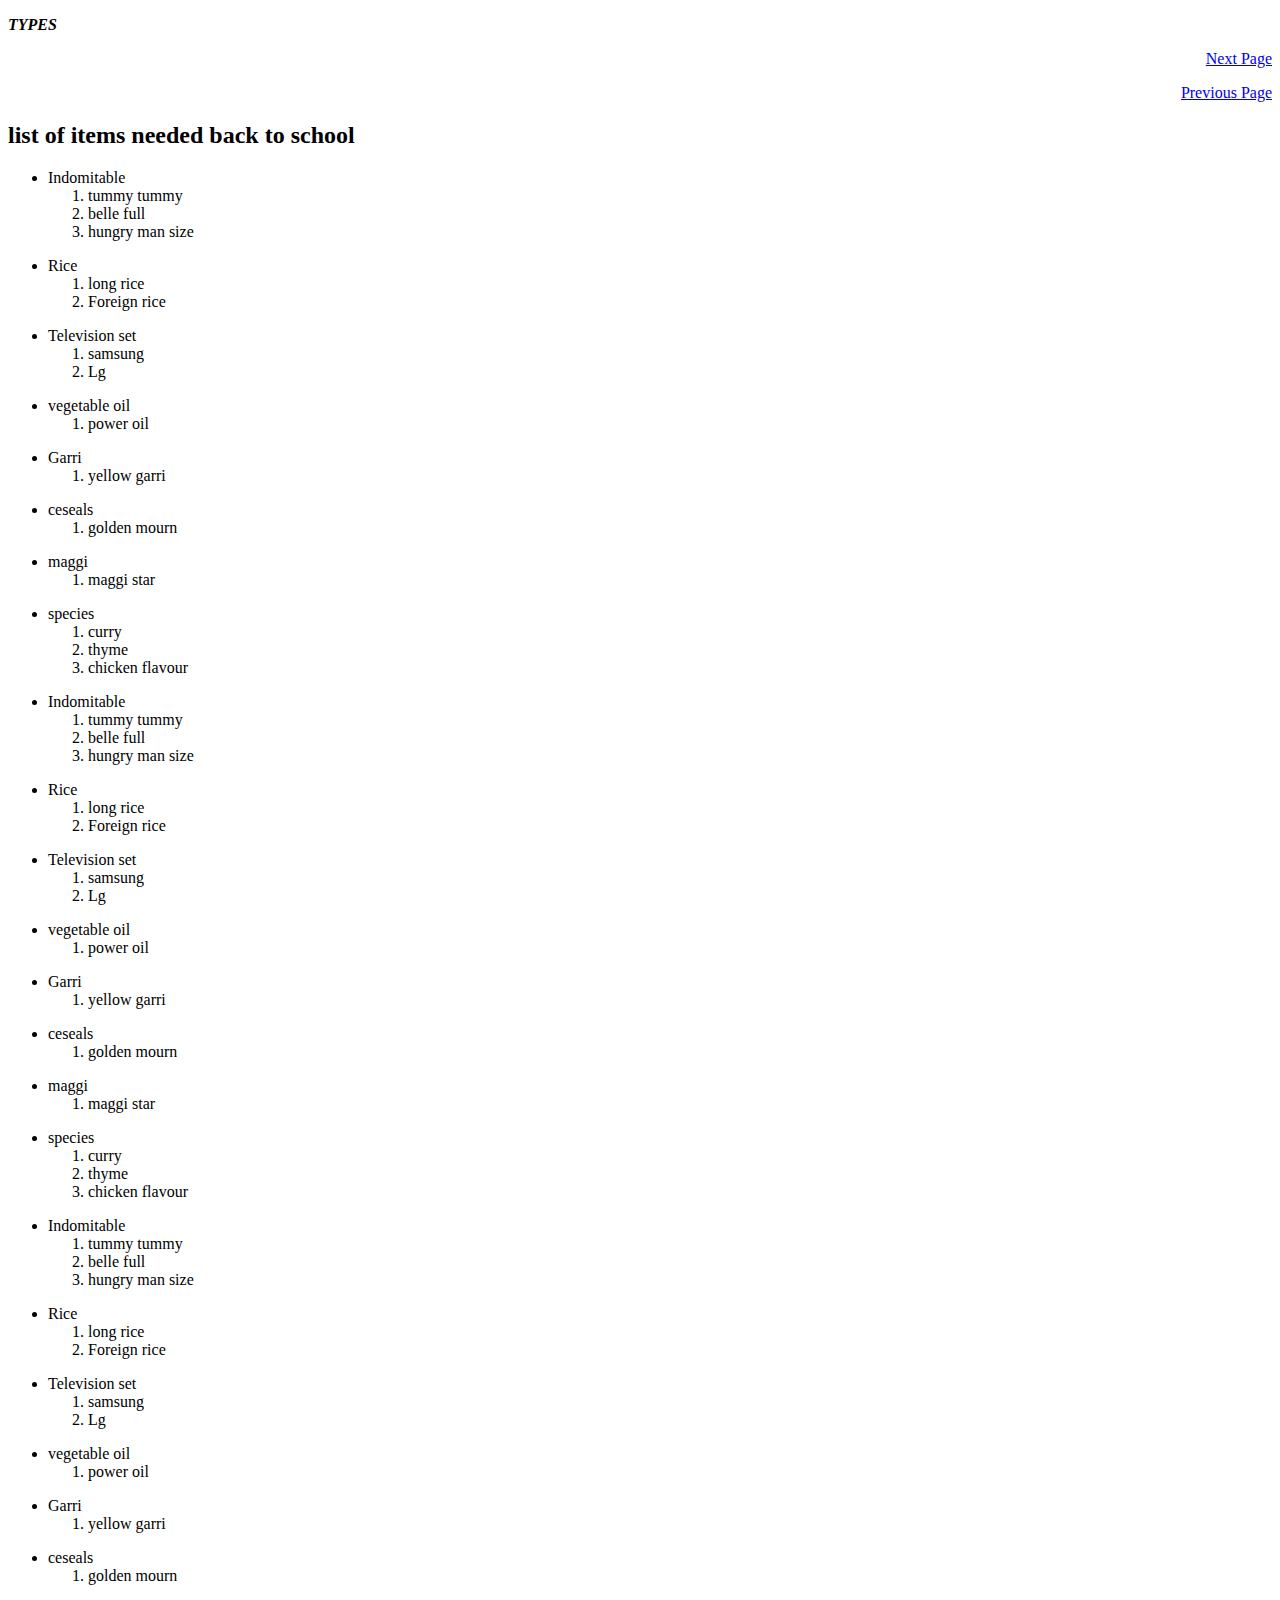
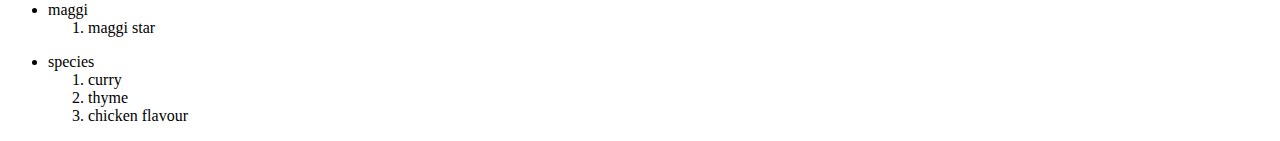
<file: type.html>
<!doctype html>
<html>
<head>
    <meta charset="utf-8">
<title> About Us</title>
</head>
<body>
    <p> <strong> <em> TYPES </em></strong></p>
    <p style="text-align: right;"> <a href="form.html"> Next Page </a> </p>
    <p align="right"><a href="table.html" > Previous Page  </a></p>
    

<h2> list of items needed back to school </h2>

<ul>
    <li> Indomitable </li>
    
    <ol>
    <li> tummy tummy </li>
        <li> belle full </li>
        <li> hungry man size </li>
    </ol>

    </ul>
    <ul>
        <li>Rice</li>
    <ol> 
        <li> long rice </li>
        <li> Foreign rice </li>
        </ol>

    </ul>
    <ul> 
            <li>Television set</li>
            <ol>
        <li> samsung </li>
        <li> Lg </li>

</ol>
</ul>
    <ul>
        <li> vegetable oil </li>
    <ol>
        <li> power oil </li>
        </ol>
        </ul>
    <ul> 
        <li> Garri </li>
        <ol>
            <li> yellow garri </li>
        </ol>
    </ul>
    <ul>
        <li> ceseals </li>
        <ol>
            <li> golden mourn </li>
        </ol>
        </ul>
        <ul>
            <li> maggi </li>
            <ol>
                <li> maggi star </li>
                </ol>
                </ul>
    <ul>
        <li> species </li>
        <ol>
            <li> curry </li>
            <li> thyme </li>
            <li> chicken flavour</li>

            </ol>
            </ul>

            <ul>
                <li> Indomitable </li>
                
                <ol>
                <li> tummy tummy </li>
                    <li> belle full </li>
                    <li> hungry man size </li>
                </ol>
            
                </ul>
                <ul>
                    <li>Rice</li>
                <ol> 
                    <li> long rice </li>
                    <li> Foreign rice </li>
                    </ol>
            
                </ul>
                <ul> 
                        <li>Television set</li>
                        <ol>
                    <li> samsung </li>
                    <li> Lg </li>
            
            </ol>
            </ul>
                <ul>
                    <li> vegetable oil </li>
                <ol>
                    <li> power oil </li>
                    </ol>
                    </ul>
                <ul> 
                    <li> Garri </li>
                    <ol>
                        <li> yellow garri </li>
                    </ol>
                </ul>
                <ul>
                    <li> ceseals </li>
                    <ol>
                        <li> golden mourn </li>
                    </ol>
                    </ul>
                    <ul>
                        <li> maggi </li>
                        <ol>
                            <li> maggi star </li>
                            </ol>
                            </ul>
                <ul>
                    <li> species </li>
                    <ol>
                        <li> curry </li>
                        <li> thyme </li>
                        <li> chicken flavour</li>
            
                        </ol>
                        </ul>

                        <ul>
                            <li> Indomitable </li>
                            
                            <ol>
                            <li> tummy tummy </li>
                                <li> belle full </li>
                                <li> hungry man size </li>
                            </ol>
                        
                            </ul>
                            <ul>
                                <li>Rice</li>
                            <ol> 
                                <li> long rice </li>
                                <li> Foreign rice </li>
                                </ol>
                        
                            </ul>
                            <ul> 
                                    <li>Television set</li>
                                    <ol>
                                <li> samsung </li>
                                <li> Lg </li>
                        
                        </ol>
                        </ul>
                            <ul>
                                <li> vegetable oil </li>
                            <ol>
                                <li> power oil </li>
                                </ol>
                                </ul>
                            <ul> 
                                <li> Garri </li>
                                <ol>
                                    <li> yellow garri </li>
                                </ol>
                            </ul>
                            <ul>
                                <li> ceseals </li>
                                <ol>
                                    <li> golden mourn </li>
                                </ol>
                                </ul>
                                <ul>
                                    <li> maggi </li>
                                    <ol>
                                        <li> maggi star </li>
                                        </ol>
                                        </ul>
                            <ul>
                                <li> species </li>
                                <ol>
                                    <li> curry </li>
                                    <li> thyme </li>
                                    <li> chicken flavour</li>
                        
                                    </ol>
                                    </ul>
</file>
